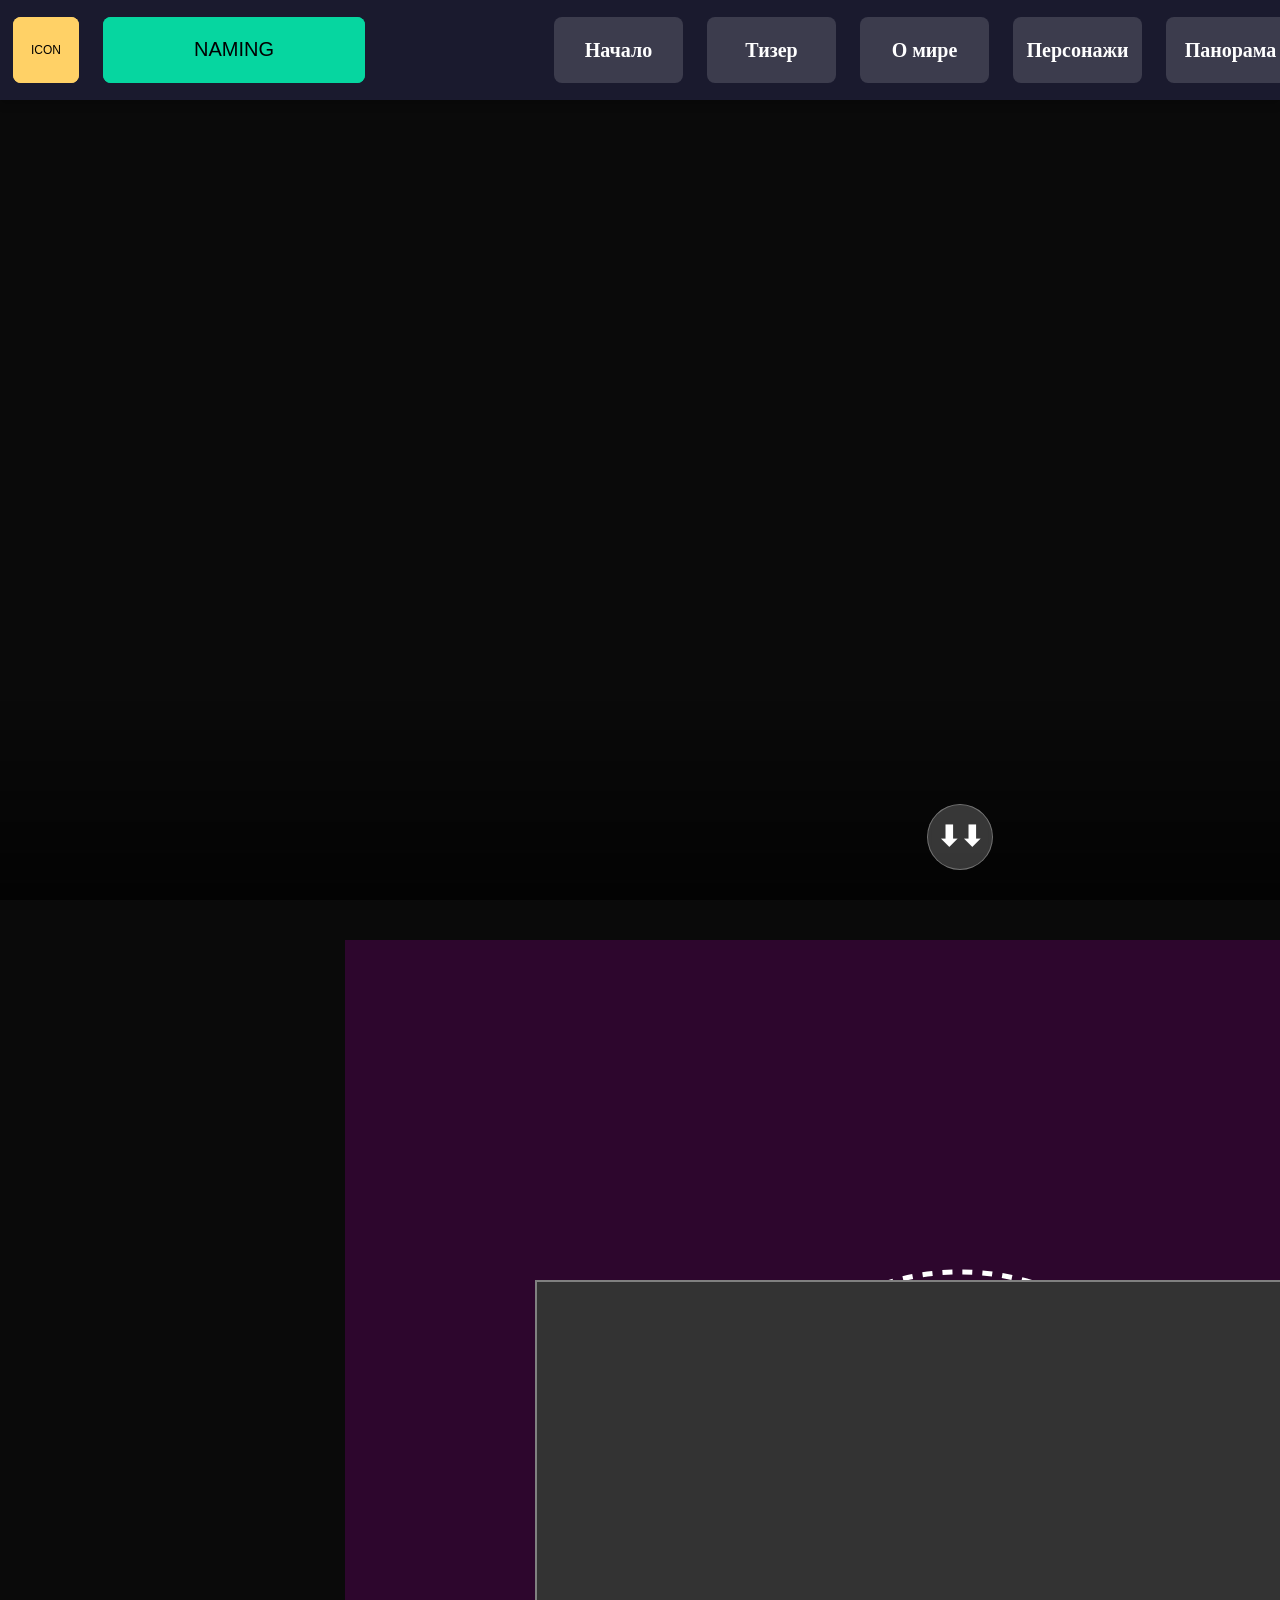
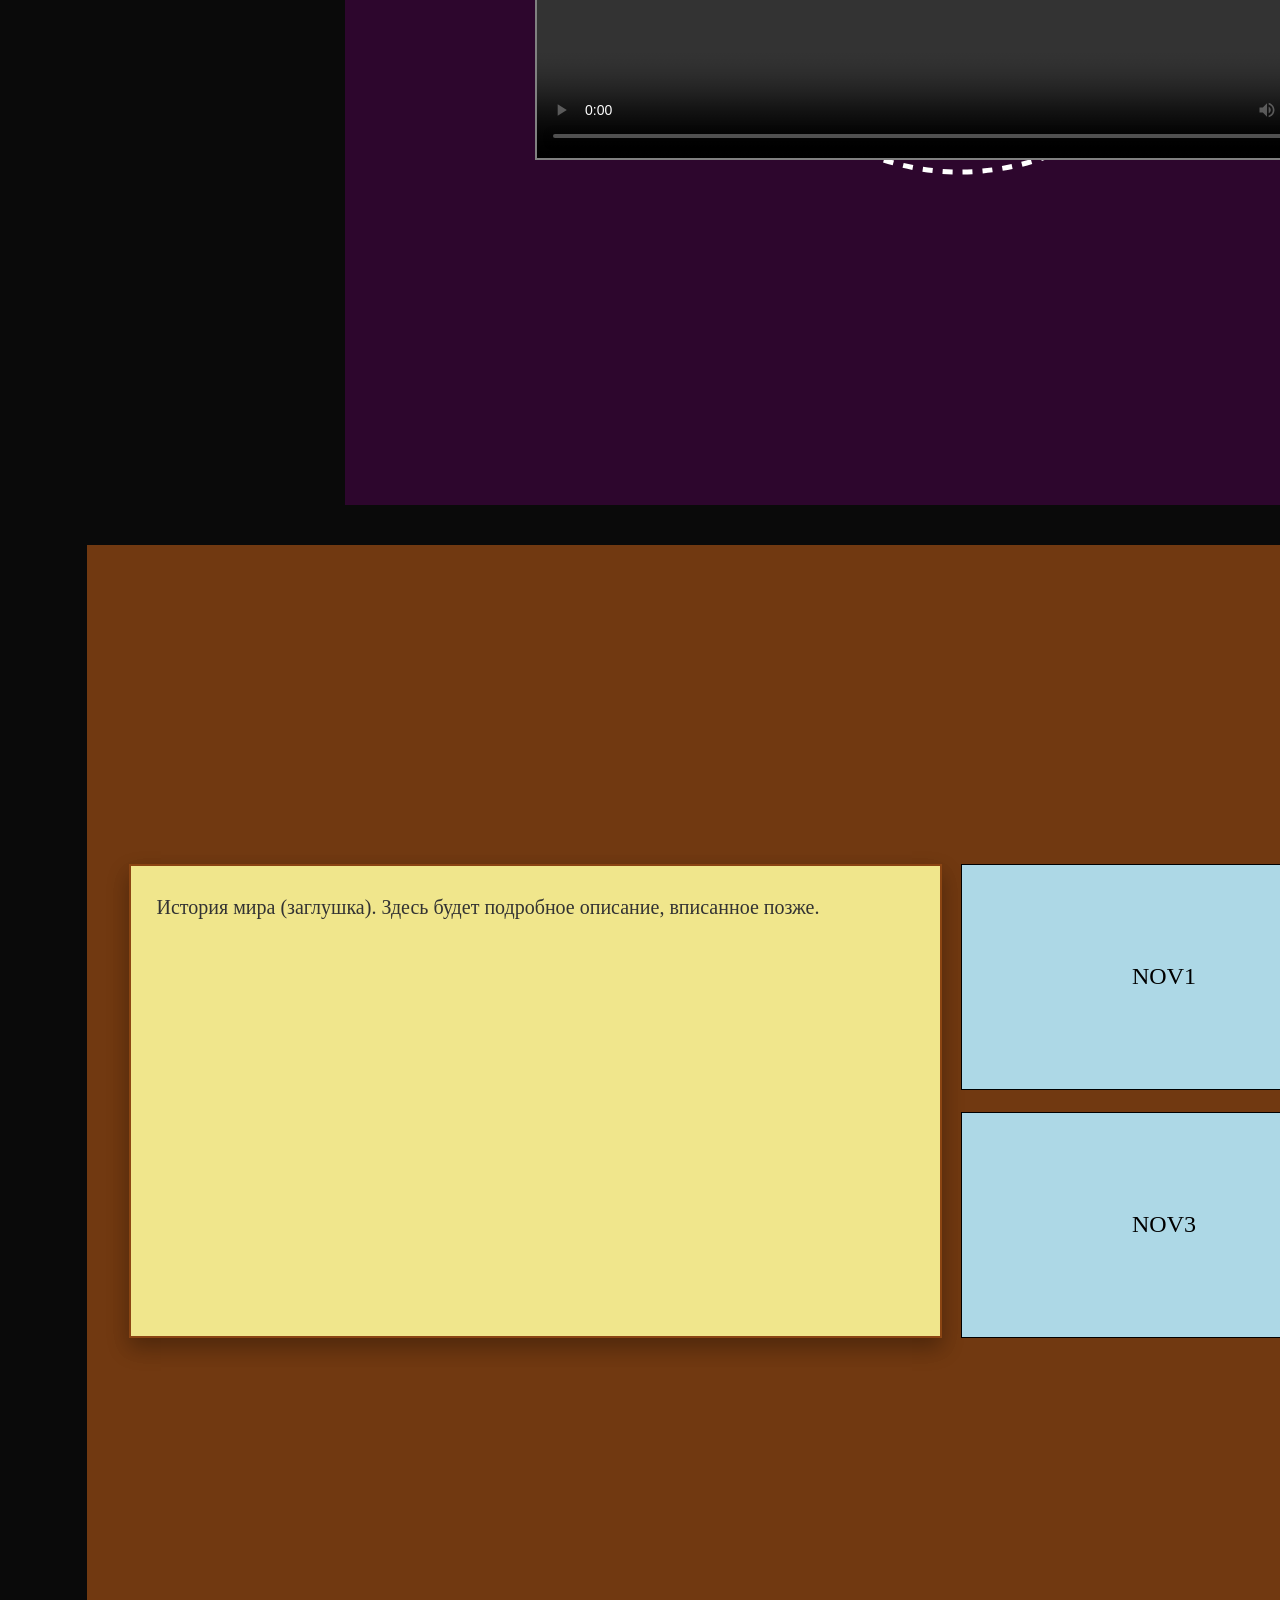
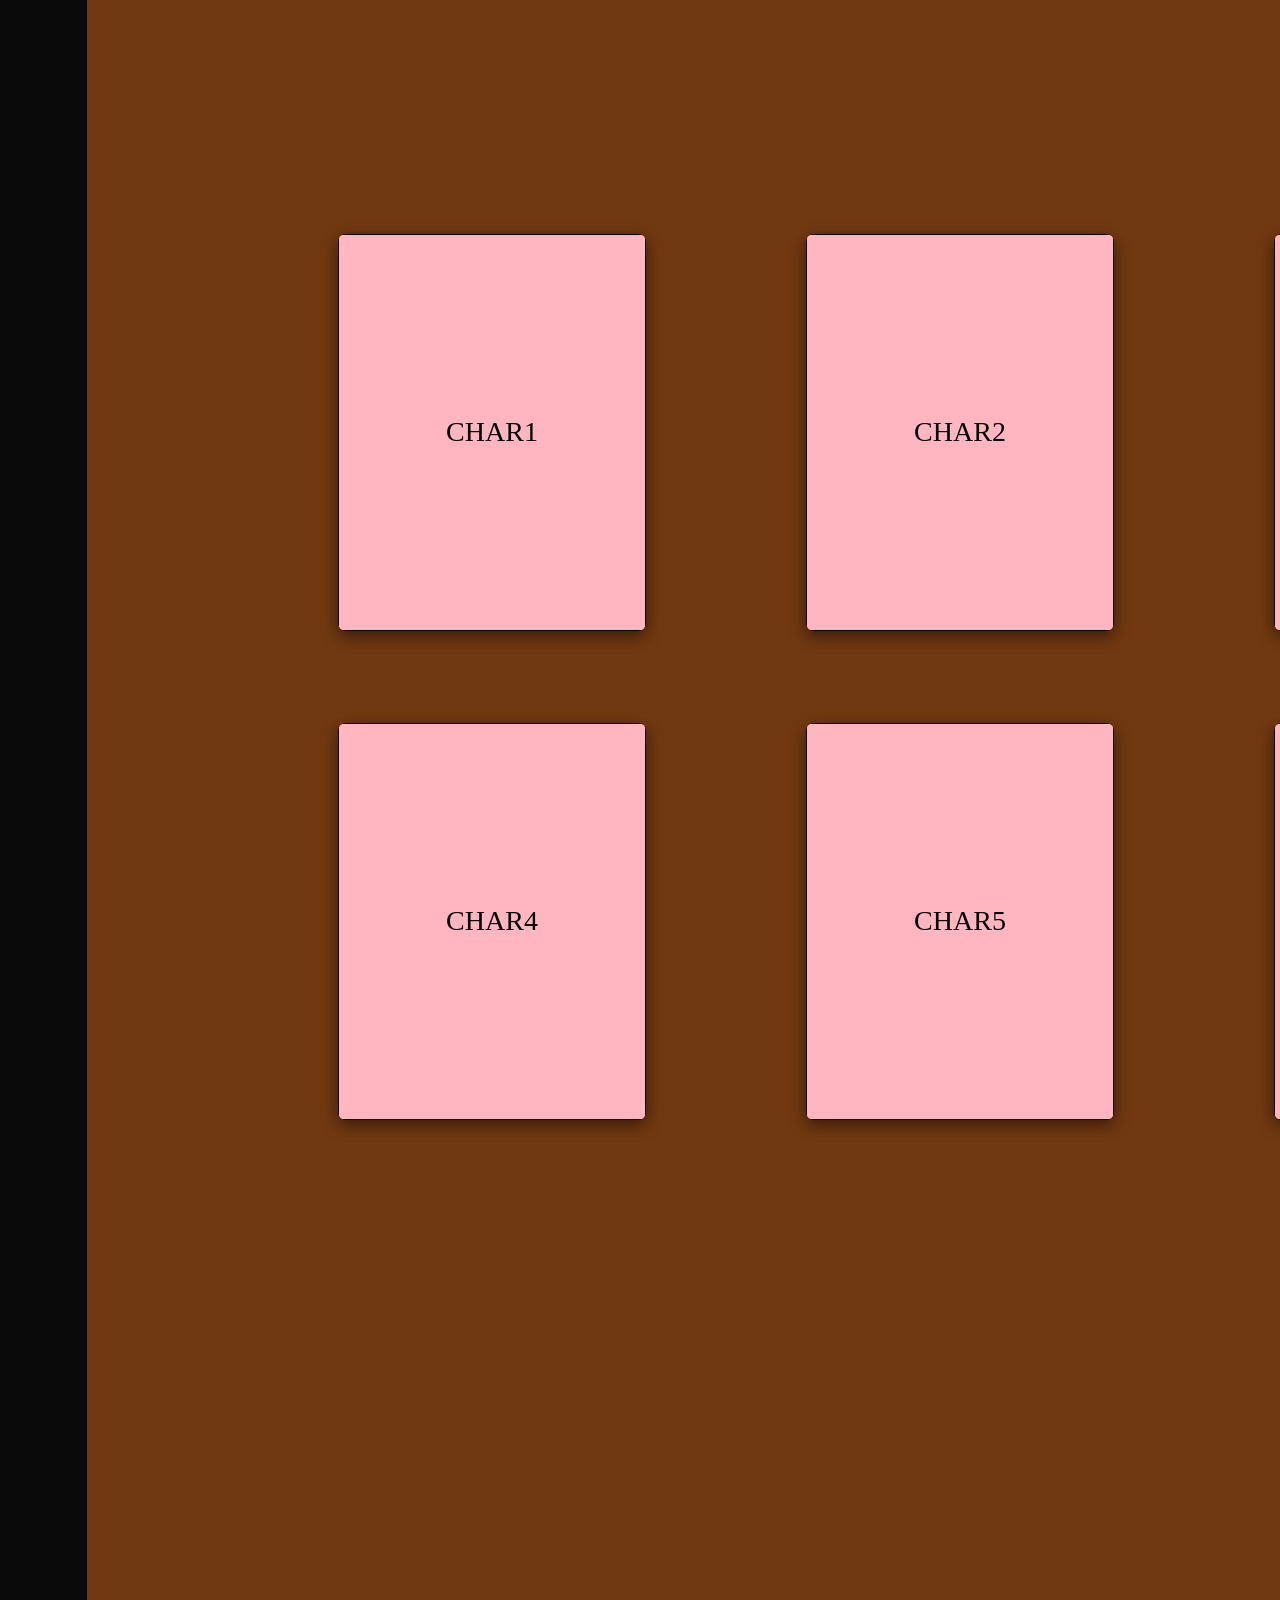
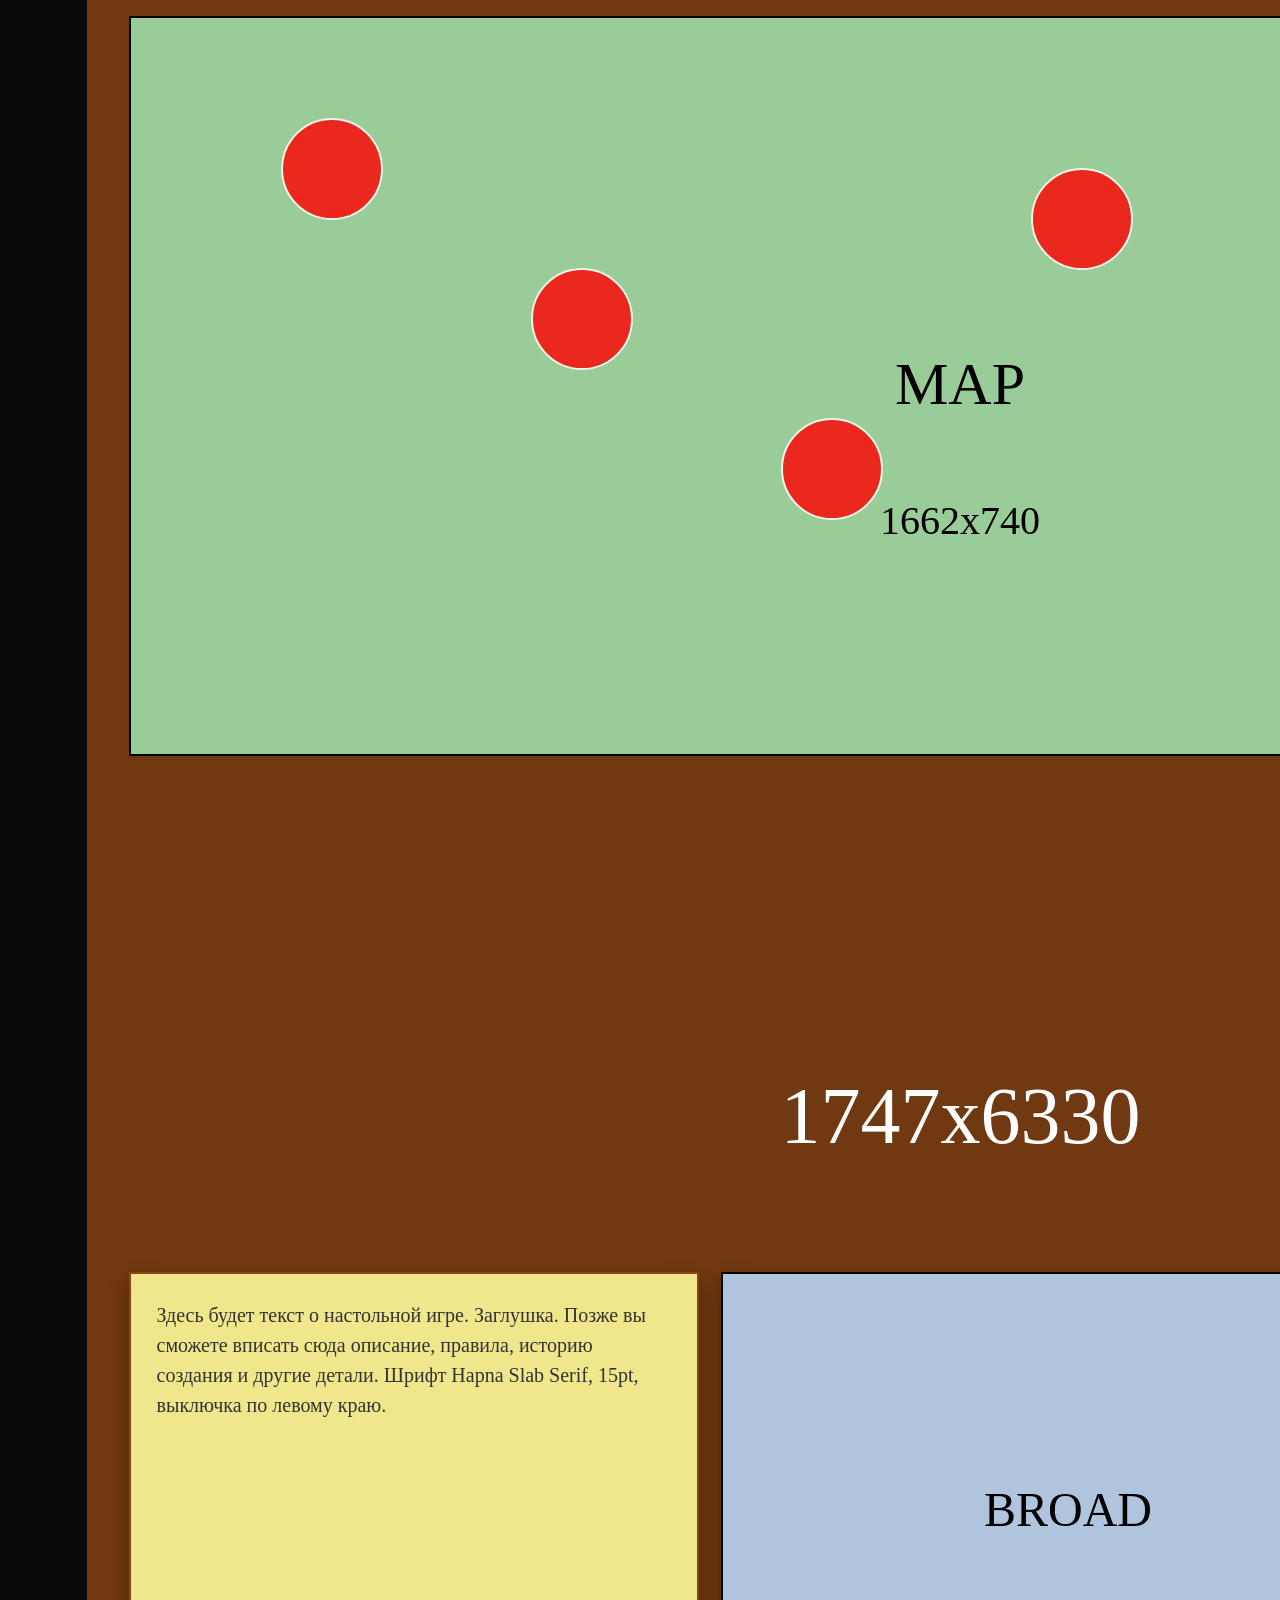
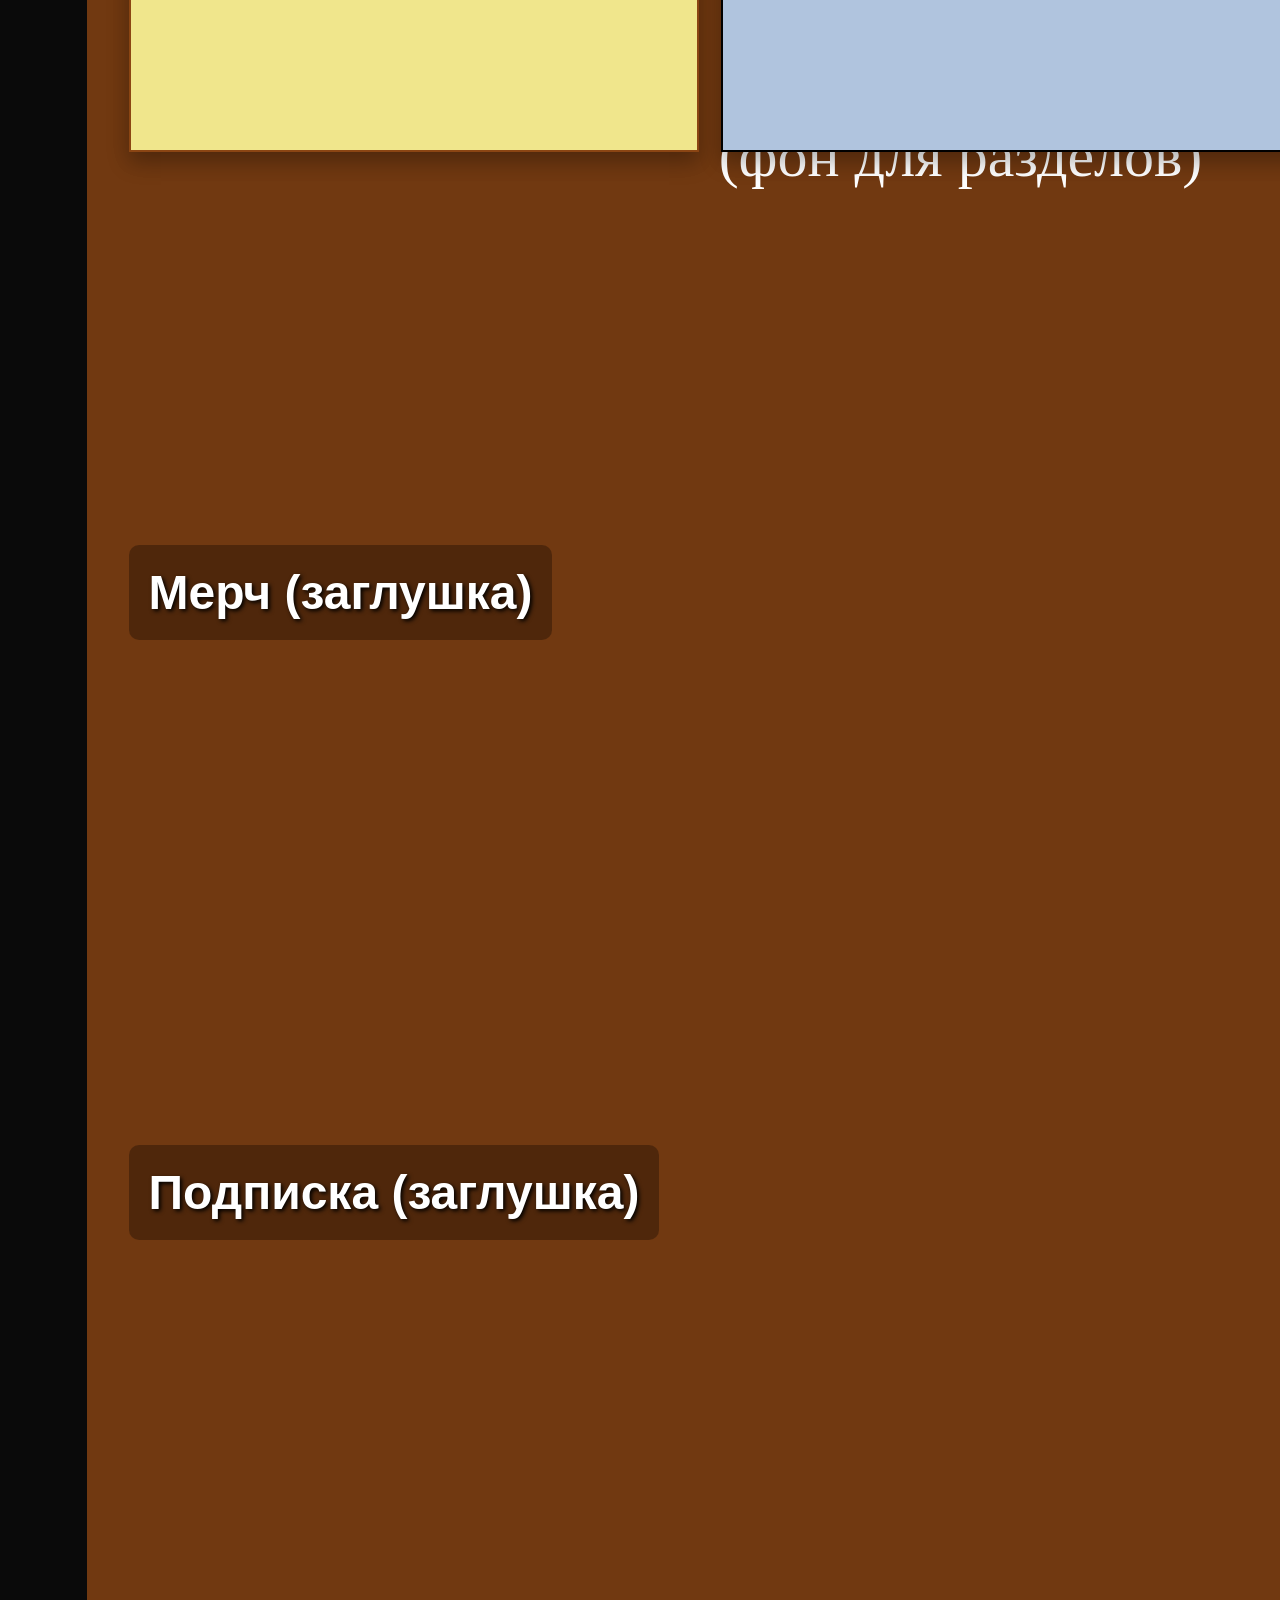
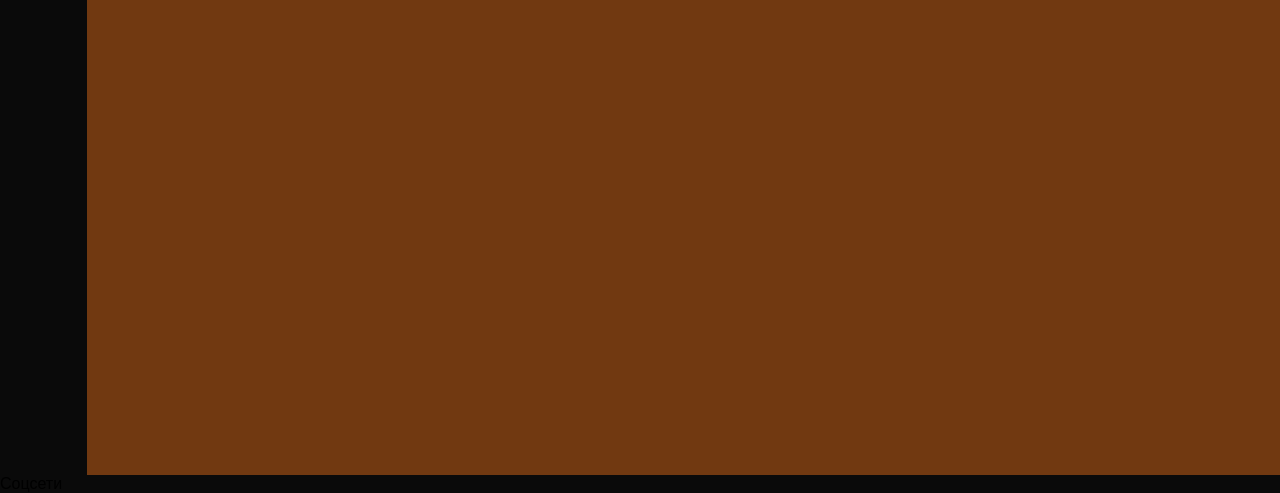
<file: index.html>
<!DOCTYPE html>
<html lang="ru">
<head>
    <meta charset="UTF-8">
    <meta name="viewport" content="width=device-width, initial-scale=1.0">
    <title>Городская метафора — HTML структура</title>
    <!-- Подключение внешнего CSS (файл style.css) -->
    <link rel="stylesheet" href="style.css">
</head>
<body>
    <!-- ШАПКА -->
    <header class="header">
        <div class="header-container">
            <img src="data:image/svg+xml,%3Csvg xmlns='http://www.w3.org/2000/svg' width='66' height='66' viewBox='0 0 66 66'%3E%3Crect width='66' height='66' fill='%23ffd166'/%3E%3Ctext x='50%25' y='50%25' font-size='12' font-family='Arial' fill='black' text-anchor='middle' dy='.3em'%3EICON%3C/text%3E%3C/svg%3E" alt="icon" class="icon">
            <img src="data:image/svg+xml,%3Csvg xmlns='http://www.w3.org/2000/svg' width='262' height='66' viewBox='0 0 262 66'%3E%3Crect width='262' height='66' fill='%2306d6a0'/%3E%3Ctext x='50%25' y='50%25' font-size='20' font-family='Arial' fill='black' text-anchor='middle' dy='.3em'%3ENAMING%3C/text%3E%3C/svg%3E" alt="naming" class="naming">
            <nav class="nav-buttons">
                <a href="#start" class="nav-link">Начало</a>
                <a href="#teaser" class="nav-link">Тизер</a>
                <a href="#world" class="nav-link">О мире</a>
                <a href="#characters" class="nav-link">Персонажи</a>
                <a href="#panorama" class="nav-link">Панорама</a>
                <a href="#boardgame" class="nav-link">Настолка</a>
                <a href="#merch" class="nav-link">Мерч</a>
                <a href="#subscribe" class="nav-link">Подписка</a>
                <a href="#social" class="nav-link">Соцсети</a>
            </nav>
        </div>
    </header>

    <main class="main-content">
        <!-- РАЗДЕЛ НАЧАЛО -->
        <section id="start" class="start-section">
            <video class="bg-video" autoplay muted loop playsinline>
                <source src="https://assets.mixkit.co/videos/40870/40870-720.mp4" type="video/mp4">
            </video>
            <div class="video-overlay"></div>
            <div class="scroll-icon" onclick="document.getElementById('teaser').scrollIntoView({behavior: 'smooth'});">
                <span>⬇⬇</span>
            </div>
        </section>

        <!-- ОБЁРТКА ДЛЯ ВСЕХ РАЗДЕЛОВ ПОСЛЕ НАЧАЛА -->
        <div class="sections-wrapper">
            <!-- РАЗДЕЛ ТИЗЕР -->
            <section id="teaser" class="teaser-section">
                <div class="teater-container">
                    <div class="teater-image"></div>
                    <video class="teaser-video" controls loop playsinline>
                        <source src="https://assets.mixkit.co/videos/40870/40870-720.mp4" type="video/mp4">
                    </video>
                </div>
            </section>

            <!-- КОНТЕЙНЕР С ФОНОМ "DOSKA" -->
            <div class="doska-sections">
                <div class="board-inner">
                    <!-- Якорь О мире -->
                    <span id="world" class="section-anchor" style="top: 0;"></span>
                    
                    <!-- Контент О мире -->
                    <div class="world-list" style="top: 319px; left: 42px;">
                        <p>История мира (заглушка). Здесь будет подробное описание, вписанное позже.</p>
                    </div>
                    
                    <div class="nov1" style="top: 319px; left: 874px;"></div>
                    <div class="nov2" style="top: 319px; left: 1299px;"></div>
                    <div class="nov3" style="top: 567px; left: 874px;"></div>
                    <div class="nov4" style="top: 567px; left: 1299px;"></div>

                    <!-- Якорь Персонажи -->
                    <span id="characters" class="section-anchor" style="top: 970px;"></span>
                    
                    <div class="char-image char1" style="top: 1289px; left: 251px;"></div>
                    <div class="char-image char2" style="top: 1289px; left: 719px;"></div>
                    <div class="char-image char3" style="top: 1289px; left: 1187px;"></div>
                    <div class="char-image char4" style="top: 1778px; left: 251px;"></div>
                    <div class="char-image char5" style="top: 1778px; left: 719px;"></div>
                    <div class="char-image char6" style="top: 1778px; left: 1187px;"></div>

                    <!-- Якорь Панорама -->
                    <span id="panorama" class="section-anchor" style="top: 2352px;"></span>
                    
                    <div class="panorama-container" style="top: 2671px; left: 42px;">
                        <div id="gor1" class="gor" data-pan="pan1" style="top: 100px; left: 150px;"></div>
                        <div id="gor2" class="gor" data-pan="pan2" style="top: 250px; left: 400px;"></div>
                        <div id="gor3" class="gor" data-pan="pan3" style="top: 400px; left: 650px;"></div>
                        <div id="gor4" class="gor" data-pan="pan4" style="top: 150px; left: 900px;"></div>
                        <div id="gor5" class="gor" data-pan="pan5" style="top: 350px; left: 1150px;"></div>
                        <div id="panWindow" class="pan-window"></div>
                    </div>

                    <!-- Якорь Настолка -->
                    <span id="boardgame" class="section-anchor" style="top: 3608px;"></span>
                    
                    <!-- Элементы раздела Настолка -->
                    <div class="boardgame-container" style="top: 3608px; left: 0;">
                        <div class="text-card" style="top: 319px; left: 42px;">
                            <p>Здесь будет текст о настольной игре. Заглушка. Позже вы сможете вписать сюда описание, правила, историю создания и другие детали. Шрифт Hapna Slab Serif, 15pt, выключка по левому краю.</p>
                        </div>
                        <div class="broad" style="top: 319px; left: 634px;"></div>
                        <div class="broad2" style="top: 319px; left: 1350px;"></div>
                        <div class="broad3" style="top: 570px; left: 1350px;"></div>
                    </div>

                    <!-- Остальные разделы (заглушки) -->
                    <span id="merch" class="section-anchor" style="top: 4800px;"></span>
                    <div class="other-section" style="top: 4800px; left: 42px;">Мерч (заглушка)</div>

                    <span id="subscribe" class="section-anchor" style="top: 5400px;"></span>
                    <div class="other-section" style="top: 5400px; left: 42px;">Подписка (заглушка)</div>
                </div>
            </div>

            <!-- РАЗДЕЛ СОЦСЕТИ -->
            <section id="social" class="section">
                <div>Соцсети</div>
            </section>
        </div>
    </main>

    <!-- СКРИПТ ДЛЯ ПАРАЛЛАКСА И РАБОТЫ ОКОШКА PAN -->
    <script>
        (function() {
            const startSection = document.getElementById('start');
            const teaserSection = document.getElementById('teaser');
            const doskaSections = document.querySelector('.doska-sections');
            const panWindow = document.getElementById('panWindow');
            const gors = document.querySelectorAll('.gor');

            // Изображения для pan
            const panImages = {
                pan1: 'url(\'data:image/svg+xml;utf8,<svg xmlns="http://www.w3.org/2000/svg" width="427" height="235" viewBox="0 0 427 235"><rect width="427" height="235" fill="%23ff9999" stroke="%23000" stroke-width="2"/><text x="50%25" y="50%25" font-size="40" fill="black" text-anchor="middle" dy=".3em">PAN1</text></svg>\')',
                pan2: 'url(\'data:image/svg+xml;utf8,<svg xmlns="http://www.w3.org/2000/svg" width="427" height="235" viewBox="0 0 427 235"><rect width="427" height="235" fill="%2399ff99" stroke="%23000" stroke-width="2"/><text x="50%25" y="50%25" font-size="40" fill="black" text-anchor="middle" dy=".3em">PAN2</text></svg>\')',
                pan3: 'url(\'data:image/svg+xml;utf8,<svg xmlns="http://www.w3.org/2000/svg" width="427" height="235" viewBox="0 0 427 235"><rect width="427" height="235" fill="%239999ff" stroke="%23000" stroke-width="2"/><text x="50%25" y="50%25" font-size="40" fill="black" text-anchor="middle" dy=".3em">PAN3</text></svg>\')',
                pan4: 'url(\'data:image/svg+xml;utf8,<svg xmlns="http://www.w3.org/2000/svg" width="427" height="235" viewBox="0 0 427 235"><rect width="427" height="235" fill="%23ffff99" stroke="%23000" stroke-width="2"/><text x="50%25" y="50%25" font-size="40" fill="black" text-anchor="middle" dy=".3em">PAN4</text></svg>\')',
                pan5: 'url(\'data:image/svg+xml;utf8,<svg xmlns="http://www.w3.org/2000/svg" width="427" height="235" viewBox="0 0 427 235"><rect width="427" height="235" fill="%23ff99ff" stroke="%23000" stroke-width="2"/><text x="50%25" y="50%25" font-size="40" fill="black" text-anchor="middle" dy=".3em">PAN5</text></svg>\')'
            };
            const nulImage = 'url(\'data:image/svg+xml;utf8,<svg xmlns="http://www.w3.org/2000/svg" width="427" height="235" viewBox="0 0 427 235"><rect width="427" height="235" fill="%23cccccc" stroke="%23000" stroke-width="2"/><text x="50%25" y="50%25" font-size="40" fill="black" text-anchor="middle" dy=".3em">nul</text></svg>\')';
            panWindow.style.backgroundImage = nulImage;
            panWindow.style.backgroundSize = 'cover';

            gors.forEach(gor => {
                gor.addEventListener('mouseenter', function() {
                    const panKey = this.dataset.pan;
                    if (panImages[panKey]) {
                        panWindow.style.backgroundImage = panImages[panKey];
                    }
                });
                gor.addEventListener('mouseleave', function() {
                    panWindow.style.backgroundImage = nulImage;
                });
            });

            // Параллакс
            function updateParallax() {
                const scrollY = window.scrollY;
                const windowHeight = window.innerHeight;

                const startTop = startSection.offsetTop;
                const startHeight = startSection.offsetHeight;
                const teaserTop = teaserSection.offsetTop;
                const doskaTop = doskaSections.offsetTop;

                const pointB = teaserTop;
                const pointC = doskaTop;

                // Интервал A-B
                if (scrollY <= pointB) {
                    let progress = pointB > 0 ? scrollY / pointB : 0;
                    progress = Math.min(progress, 1);

                    const scaleStart = 1 - progress * 0.4;
                    startSection.style.transform = `scale(${scaleStart})`;

                    const translateY = -progress * 150;
                    teaserSection.style.transform = `translateY(${translateY}px) scale(1)`;
                    doskaSections.style.transform = 'translateY(0)';
                }
                // Интервал B-C
                else if (scrollY > pointB && scrollY <= pointC) {
                    let progress = (scrollY - pointB) / (pointC - pointB);
                    progress = Math.min(progress, 1);

                    startSection.style.transform = `scale(0.6)`;

                    const scaleTeaser = 1 - progress * 0.3;
                    teaserSection.style.transform = `translateY(-150px) scale(${scaleTeaser})`;

                    const translateYBoard = -progress * 200;
                    doskaSections.style.transform = `translateY(${translateYBoard}px)`;
                }
                // После C
                else {
                    startSection.style.transform = `scale(0.6)`;
                    teaserSection.style.transform = `translateY(-150px) scale(0.7)`;
                    doskaSections.style.transform = `translateY(-200px)`;
                }
            }

            window.addEventListener('scroll', updateParallax);
            updateParallax();
        })();
    </script>
</body>
</html>
</file>
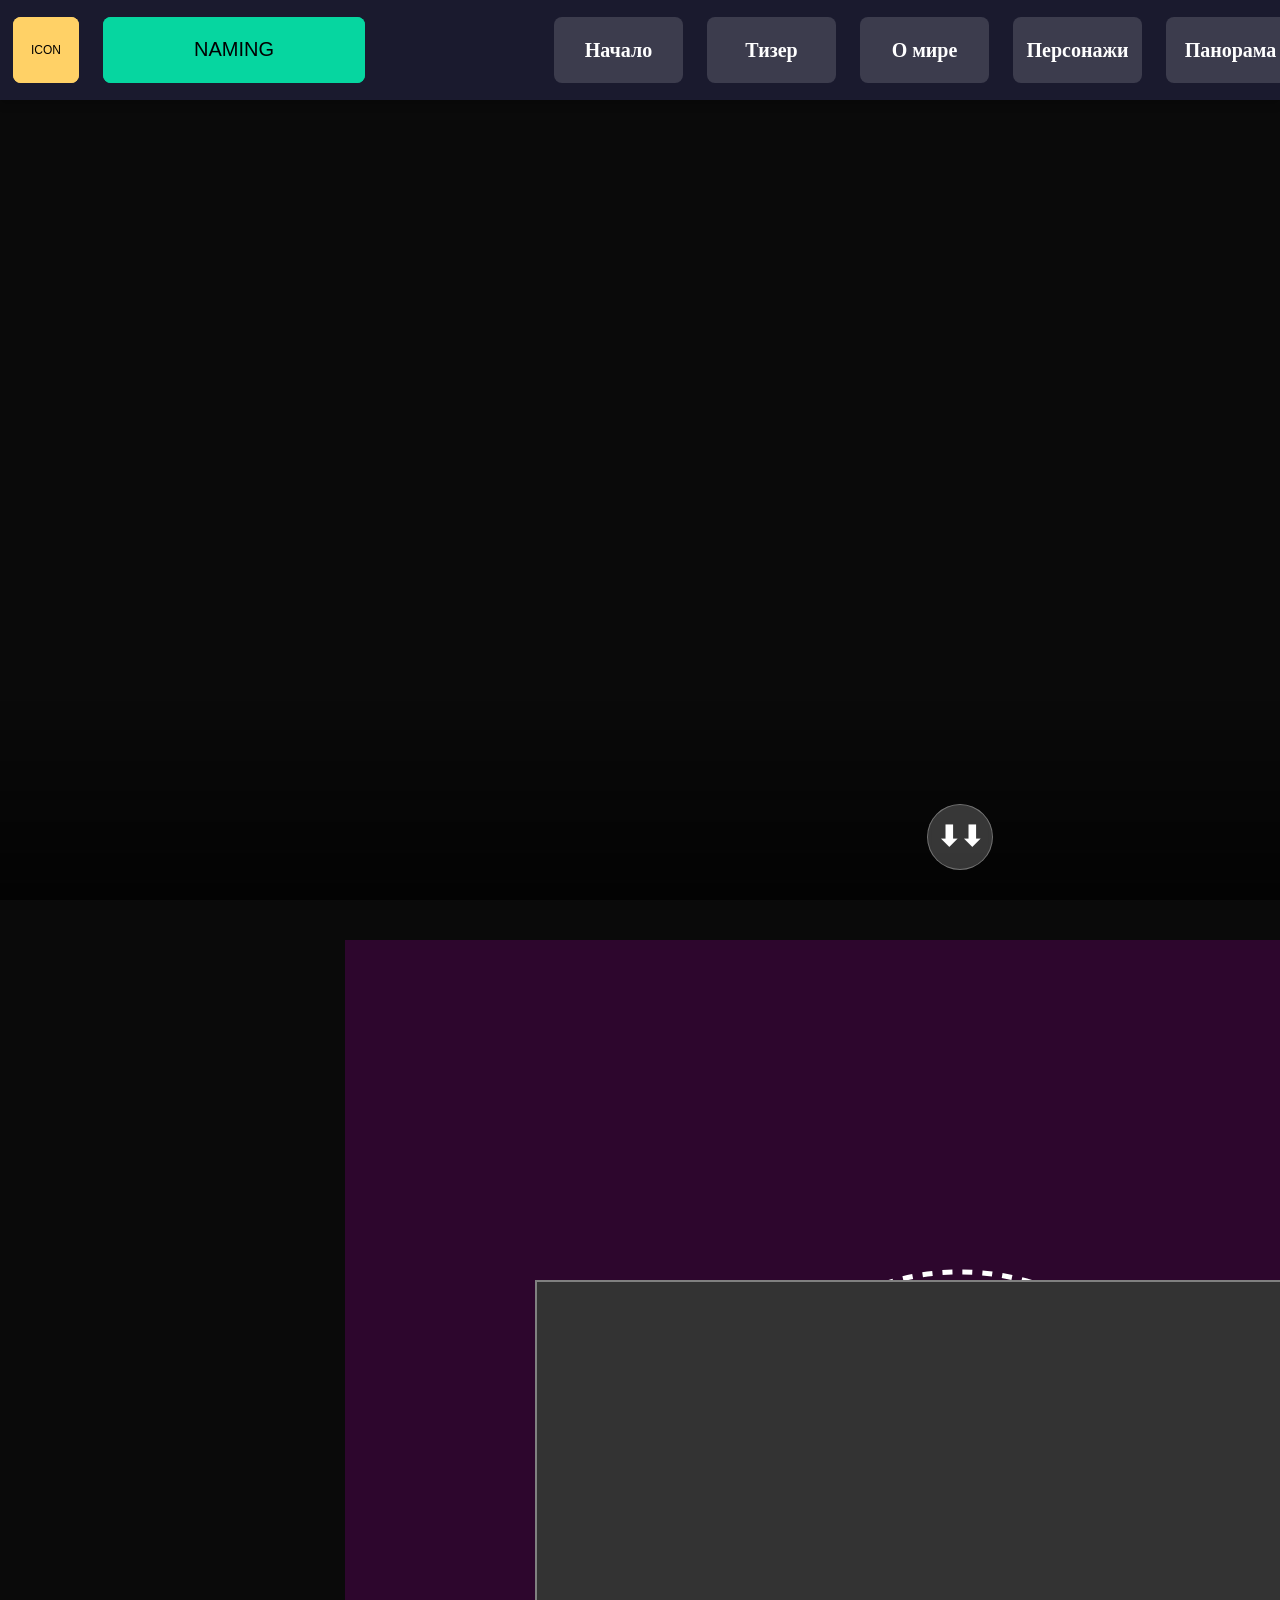
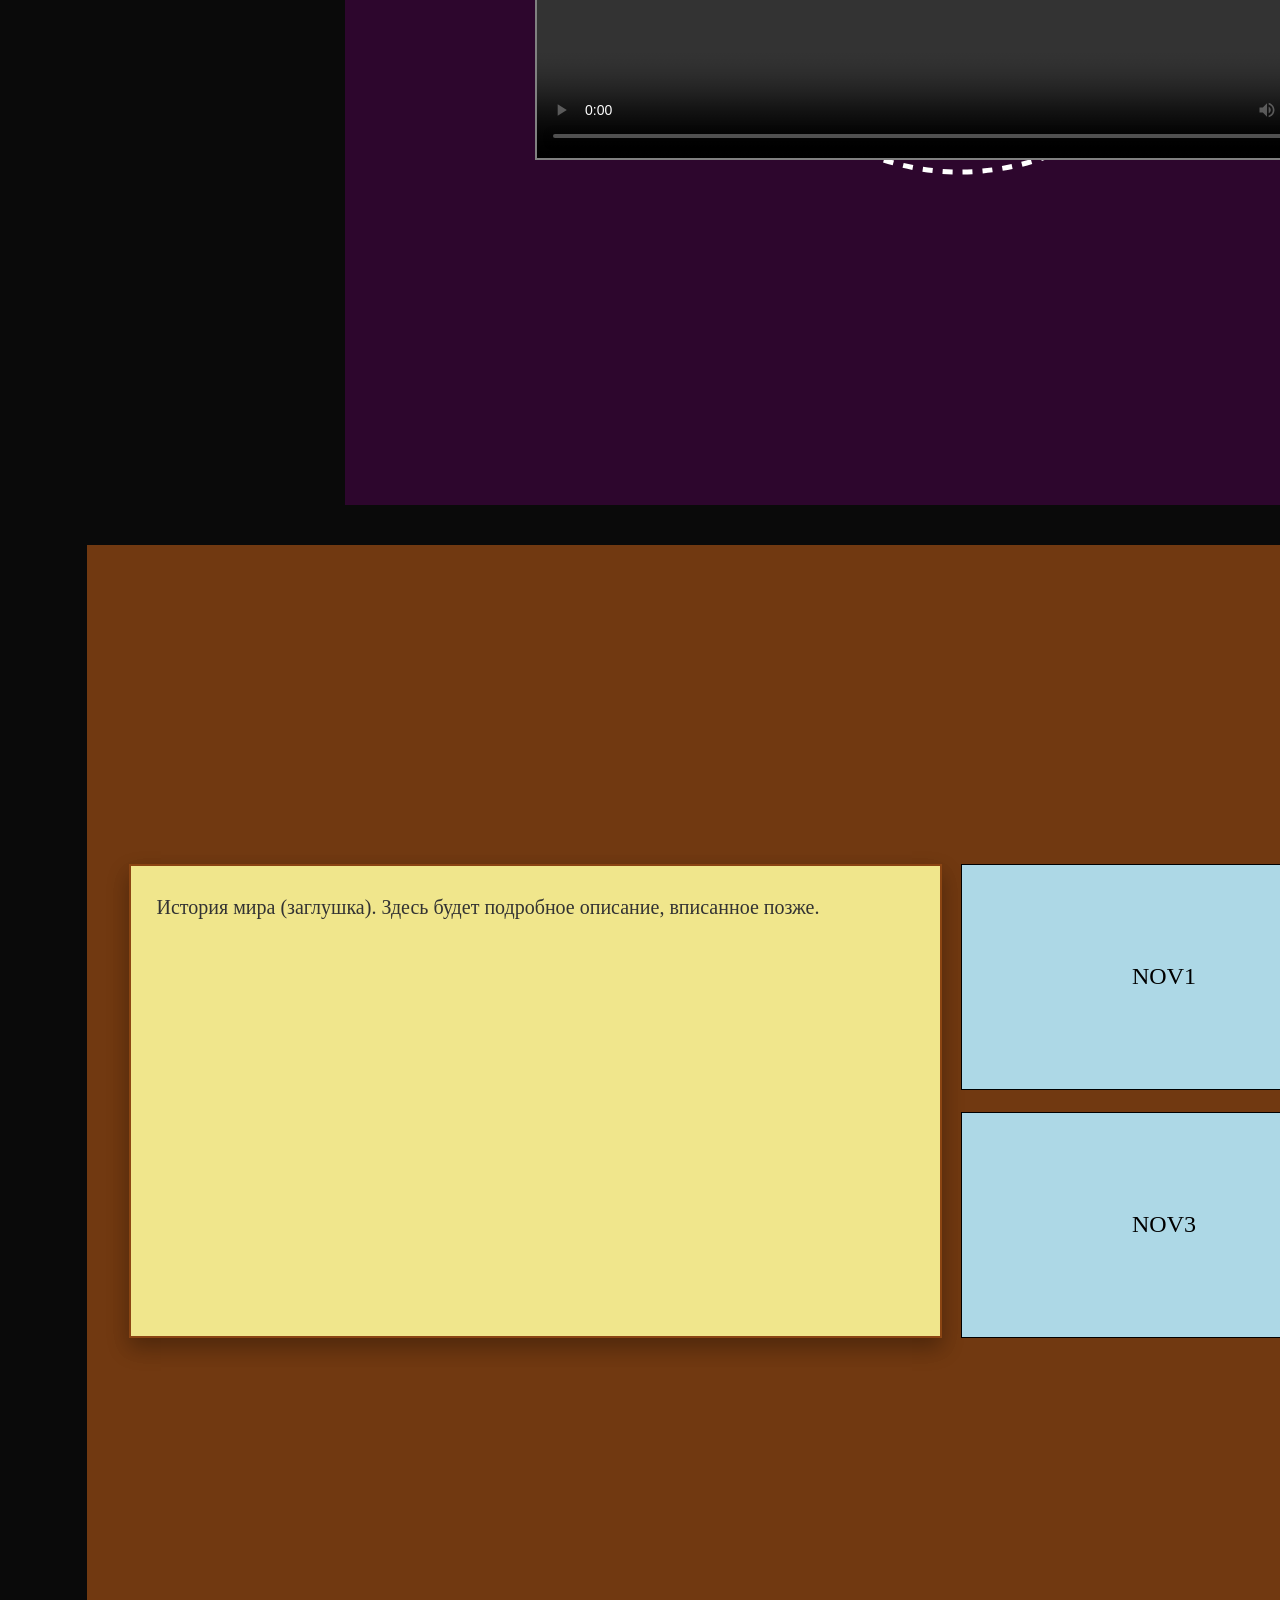
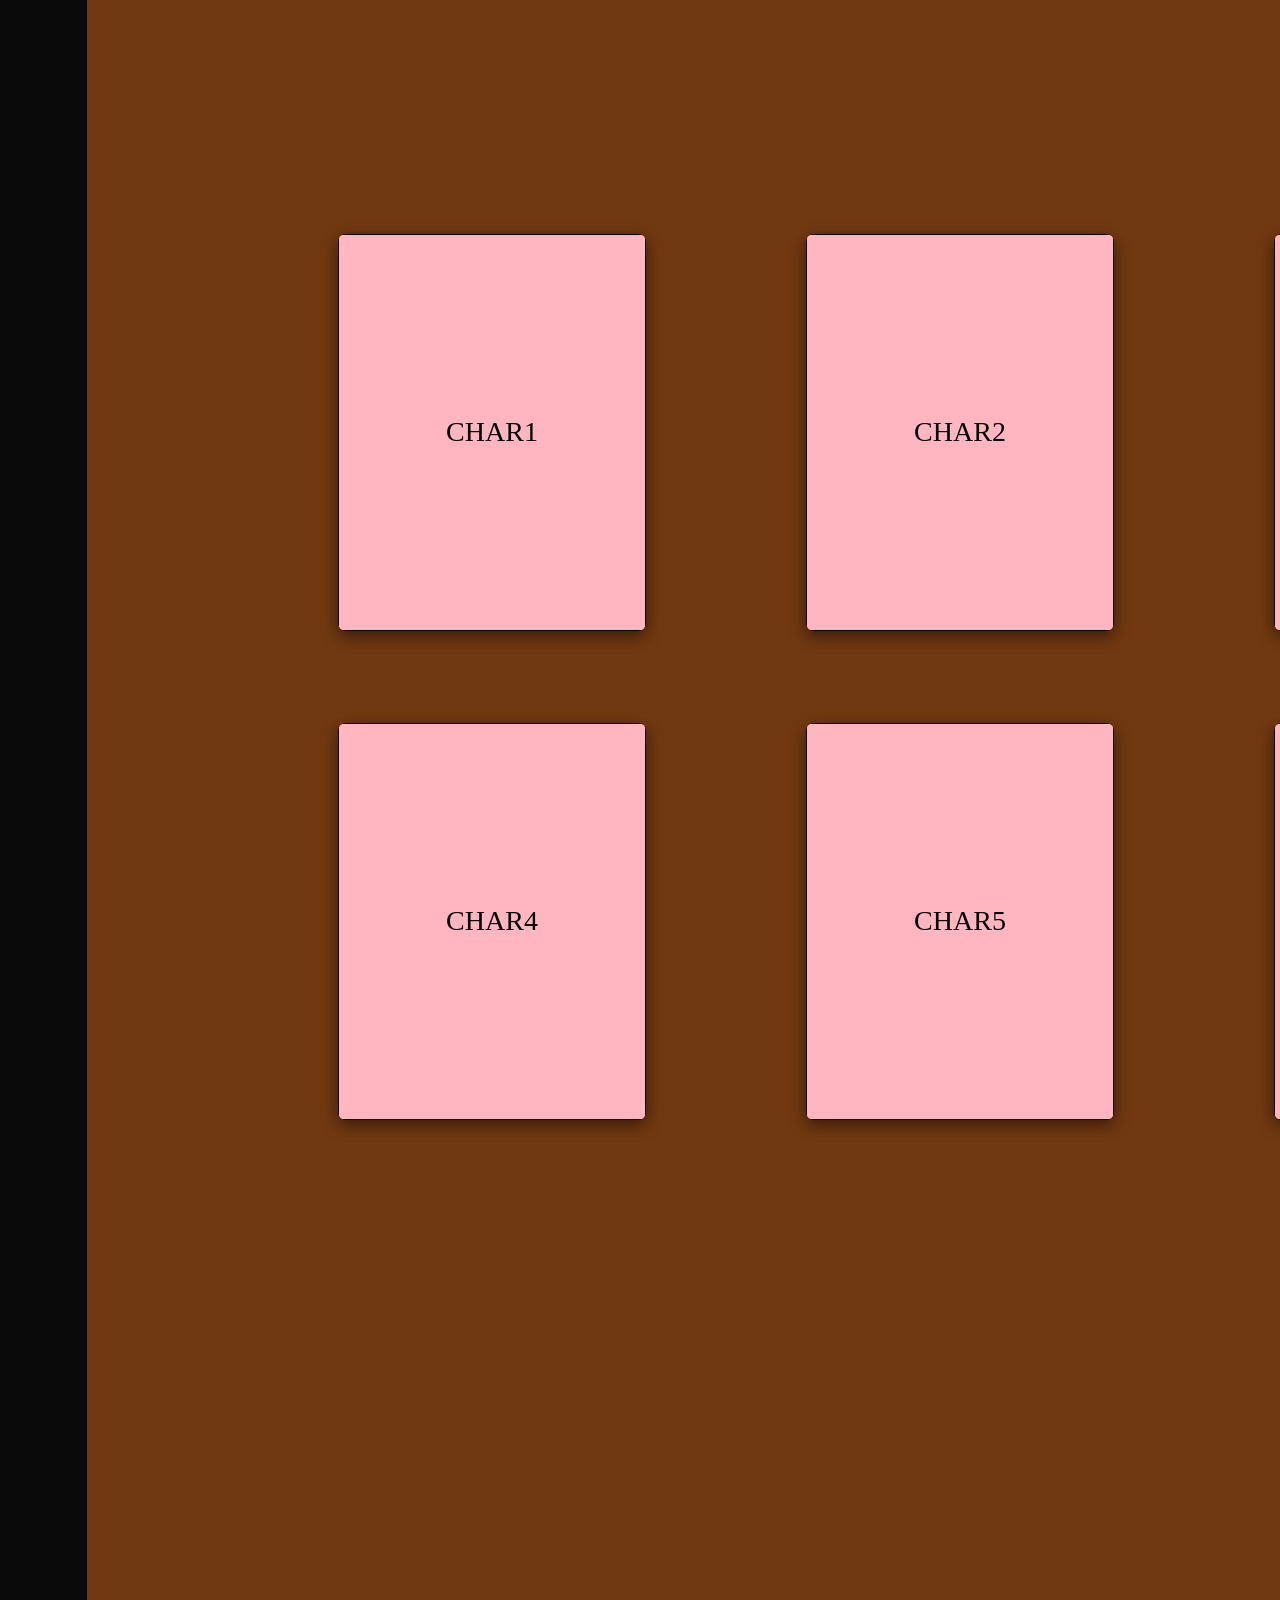
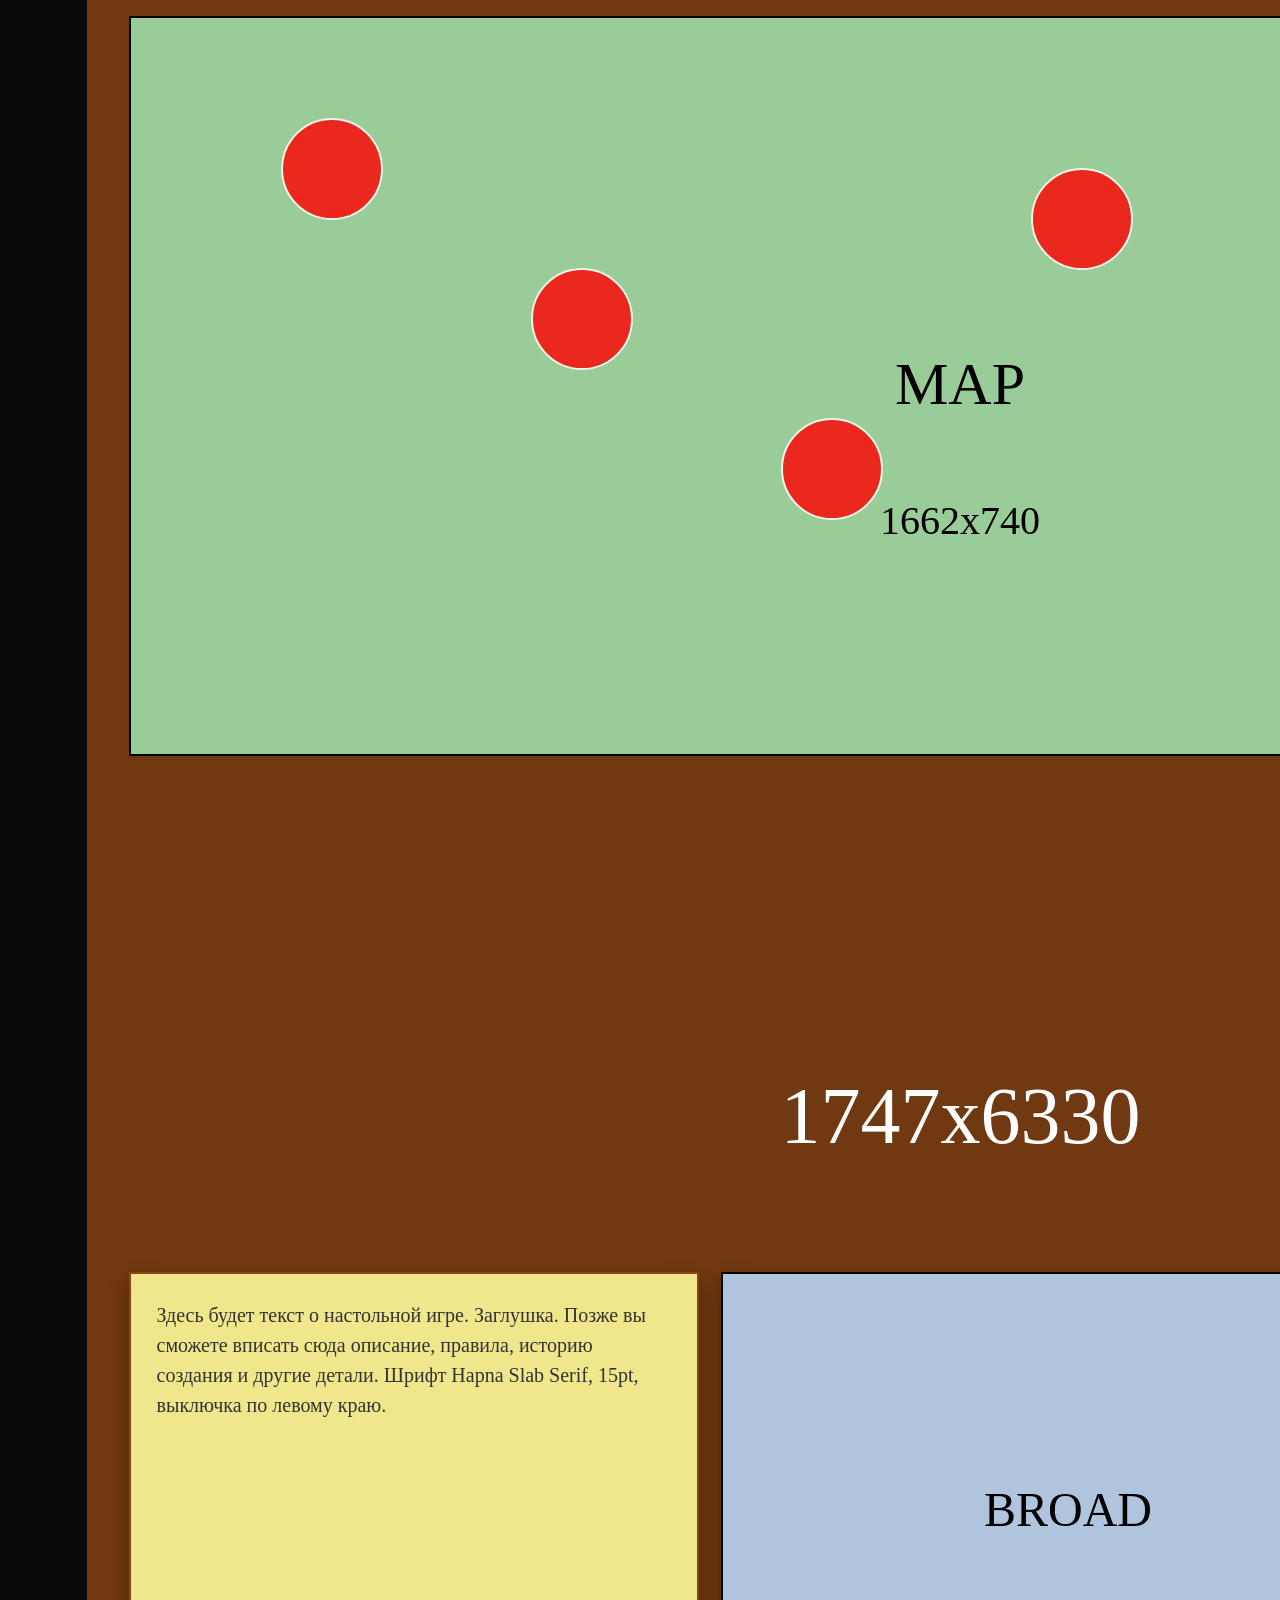
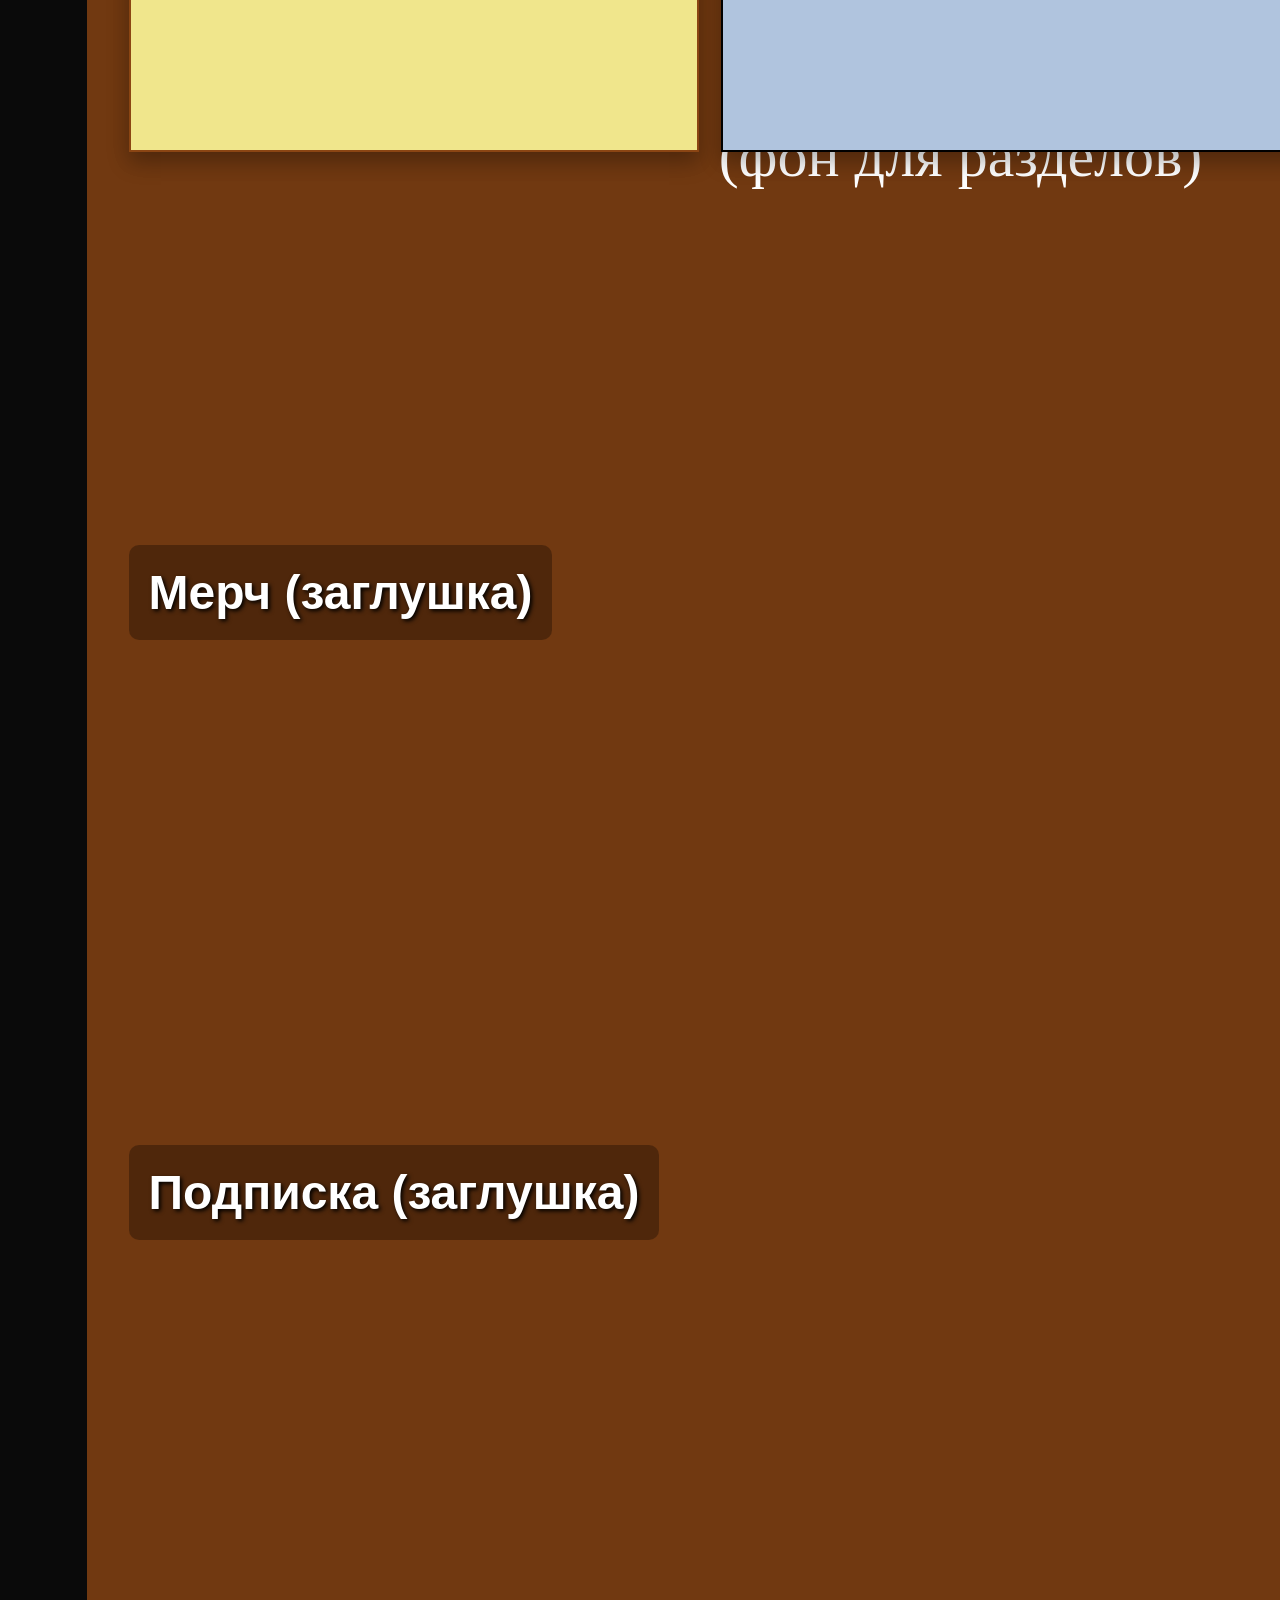
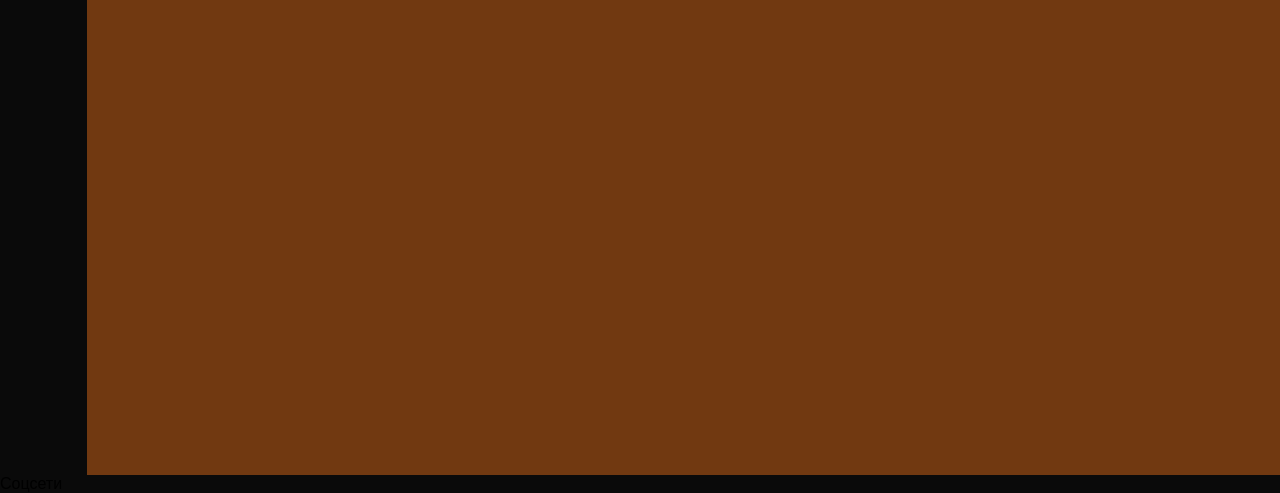
<file: deepseek_html_20260316_92f06e.html>
<!DOCTYPE html>
<html lang="ru">
<head>
    <meta charset="UTF-8">
    <meta name="viewport" content="width=device-width, initial-scale=1.0">
    <title>Городская метафора — HTML структура</title>
    <!-- Подключение внешнего CSS (файл style.css) -->
    <link rel="stylesheet" href="style.css">
</head>
<body>
    <!-- ШАПКА -->
    <header class="header">
        <div class="header-container">
            <img src="data:image/svg+xml,%3Csvg xmlns='http://www.w3.org/2000/svg' width='66' height='66' viewBox='0 0 66 66'%3E%3Crect width='66' height='66' fill='%23ffd166'/%3E%3Ctext x='50%25' y='50%25' font-size='12' font-family='Arial' fill='black' text-anchor='middle' dy='.3em'%3EICON%3C/text%3E%3C/svg%3E" alt="icon" class="icon">
            <img src="data:image/svg+xml,%3Csvg xmlns='http://www.w3.org/2000/svg' width='262' height='66' viewBox='0 0 262 66'%3E%3Crect width='262' height='66' fill='%2306d6a0'/%3E%3Ctext x='50%25' y='50%25' font-size='20' font-family='Arial' fill='black' text-anchor='middle' dy='.3em'%3ENAMING%3C/text%3E%3C/svg%3E" alt="naming" class="naming">
            <nav class="nav-buttons">
                <a href="#start" class="nav-link">Начало</a>
                <a href="#teaser" class="nav-link">Тизер</a>
                <a href="#world" class="nav-link">О мире</a>
                <a href="#characters" class="nav-link">Персонажи</a>
                <a href="#panorama" class="nav-link">Панорама</a>
                <a href="#boardgame" class="nav-link">Настолка</a>
                <a href="#merch" class="nav-link">Мерч</a>
                <a href="#subscribe" class="nav-link">Подписка</a>
                <a href="#social" class="nav-link">Соцсети</a>
            </nav>
        </div>
    </header>

    <main class="main-content">
        <!-- РАЗДЕЛ НАЧАЛО -->
        <section id="start" class="start-section">
            <video class="bg-video" autoplay muted loop playsinline>
                <source src="https://assets.mixkit.co/videos/40870/40870-720.mp4" type="video/mp4">
            </video>
            <div class="video-overlay"></div>
            <div class="scroll-icon" onclick="document.getElementById('teaser').scrollIntoView({behavior: 'smooth'});">
                <span>⬇⬇</span>
            </div>
        </section>

        <!-- ОБЁРТКА ДЛЯ ВСЕХ РАЗДЕЛОВ ПОСЛЕ НАЧАЛА -->
        <div class="sections-wrapper">
            <!-- РАЗДЕЛ ТИЗЕР -->
            <section id="teaser" class="teaser-section">
                <div class="teater-container">
                    <div class="teater-image"></div>
                    <video class="teaser-video" controls loop playsinline>
                        <source src="https://assets.mixkit.co/videos/40870/40870-720.mp4" type="video/mp4">
                    </video>
                </div>
            </section>

            <!-- КОНТЕЙНЕР С ФОНОМ "DOSKA" -->
            <div class="doska-sections">
                <div class="board-inner">
                    <!-- Якорь О мире -->
                    <span id="world" class="section-anchor" style="top: 0;"></span>
                    
                    <!-- Контент О мире -->
                    <div class="world-list" style="top: 319px; left: 42px;">
                        <p>История мира (заглушка). Здесь будет подробное описание, вписанное позже.</p>
                    </div>
                    
                    <div class="nov1" style="top: 319px; left: 874px;"></div>
                    <div class="nov2" style="top: 319px; left: 1299px;"></div>
                    <div class="nov3" style="top: 567px; left: 874px;"></div>
                    <div class="nov4" style="top: 567px; left: 1299px;"></div>

                    <!-- Якорь Персонажи -->
                    <span id="characters" class="section-anchor" style="top: 970px;"></span>
                    
                    <div class="char-image char1" style="top: 1289px; left: 251px;"></div>
                    <div class="char-image char2" style="top: 1289px; left: 719px;"></div>
                    <div class="char-image char3" style="top: 1289px; left: 1187px;"></div>
                    <div class="char-image char4" style="top: 1778px; left: 251px;"></div>
                    <div class="char-image char5" style="top: 1778px; left: 719px;"></div>
                    <div class="char-image char6" style="top: 1778px; left: 1187px;"></div>

                    <!-- Якорь Панорама -->
                    <span id="panorama" class="section-anchor" style="top: 2352px;"></span>
                    
                    <div class="panorama-container" style="top: 2671px; left: 42px;">
                        <div id="gor1" class="gor" data-pan="pan1" style="top: 100px; left: 150px;"></div>
                        <div id="gor2" class="gor" data-pan="pan2" style="top: 250px; left: 400px;"></div>
                        <div id="gor3" class="gor" data-pan="pan3" style="top: 400px; left: 650px;"></div>
                        <div id="gor4" class="gor" data-pan="pan4" style="top: 150px; left: 900px;"></div>
                        <div id="gor5" class="gor" data-pan="pan5" style="top: 350px; left: 1150px;"></div>
                        <div id="panWindow" class="pan-window"></div>
                    </div>

                    <!-- Якорь Настолка -->
                    <span id="boardgame" class="section-anchor" style="top: 3608px;"></span>
                    
                    <!-- Элементы раздела Настолка -->
                    <div class="boardgame-container" style="top: 3608px; left: 0;">
                        <div class="text-card" style="top: 319px; left: 42px;">
                            <p>Здесь будет текст о настольной игре. Заглушка. Позже вы сможете вписать сюда описание, правила, историю создания и другие детали. Шрифт Hapna Slab Serif, 15pt, выключка по левому краю.</p>
                        </div>
                        <div class="broad" style="top: 319px; left: 634px;"></div>
                        <div class="broad2" style="top: 319px; left: 1350px;"></div>
                        <div class="broad3" style="top: 570px; left: 1350px;"></div>
                    </div>

                    <!-- Остальные разделы (заглушки) -->
                    <span id="merch" class="section-anchor" style="top: 4800px;"></span>
                    <div class="other-section" style="top: 4800px; left: 42px;">Мерч (заглушка)</div>

                    <span id="subscribe" class="section-anchor" style="top: 5400px;"></span>
                    <div class="other-section" style="top: 5400px; left: 42px;">Подписка (заглушка)</div>
                </div>
            </div>

            <!-- РАЗДЕЛ СОЦСЕТИ -->
            <section id="social" class="section">
                <div>Соцсети</div>
            </section>
        </div>
    </main>

    <!-- СКРИПТ ДЛЯ ПАРАЛЛАКСА И РАБОТЫ ОКОШКА PAN -->
    <script>
        (function() {
            const startSection = document.getElementById('start');
            const teaserSection = document.getElementById('teaser');
            const doskaSections = document.querySelector('.doska-sections');
            const panWindow = document.getElementById('panWindow');
            const gors = document.querySelectorAll('.gor');

            // Изображения для pan
            const panImages = {
                pan1: 'url(\'data:image/svg+xml;utf8,<svg xmlns="http://www.w3.org/2000/svg" width="427" height="235" viewBox="0 0 427 235"><rect width="427" height="235" fill="%23ff9999" stroke="%23000" stroke-width="2"/><text x="50%25" y="50%25" font-size="40" fill="black" text-anchor="middle" dy=".3em">PAN1</text></svg>\')',
                pan2: 'url(\'data:image/svg+xml;utf8,<svg xmlns="http://www.w3.org/2000/svg" width="427" height="235" viewBox="0 0 427 235"><rect width="427" height="235" fill="%2399ff99" stroke="%23000" stroke-width="2"/><text x="50%25" y="50%25" font-size="40" fill="black" text-anchor="middle" dy=".3em">PAN2</text></svg>\')',
                pan3: 'url(\'data:image/svg+xml;utf8,<svg xmlns="http://www.w3.org/2000/svg" width="427" height="235" viewBox="0 0 427 235"><rect width="427" height="235" fill="%239999ff" stroke="%23000" stroke-width="2"/><text x="50%25" y="50%25" font-size="40" fill="black" text-anchor="middle" dy=".3em">PAN3</text></svg>\')',
                pan4: 'url(\'data:image/svg+xml;utf8,<svg xmlns="http://www.w3.org/2000/svg" width="427" height="235" viewBox="0 0 427 235"><rect width="427" height="235" fill="%23ffff99" stroke="%23000" stroke-width="2"/><text x="50%25" y="50%25" font-size="40" fill="black" text-anchor="middle" dy=".3em">PAN4</text></svg>\')',
                pan5: 'url(\'data:image/svg+xml;utf8,<svg xmlns="http://www.w3.org/2000/svg" width="427" height="235" viewBox="0 0 427 235"><rect width="427" height="235" fill="%23ff99ff" stroke="%23000" stroke-width="2"/><text x="50%25" y="50%25" font-size="40" fill="black" text-anchor="middle" dy=".3em">PAN5</text></svg>\')'
            };
            const nulImage = 'url(\'data:image/svg+xml;utf8,<svg xmlns="http://www.w3.org/2000/svg" width="427" height="235" viewBox="0 0 427 235"><rect width="427" height="235" fill="%23cccccc" stroke="%23000" stroke-width="2"/><text x="50%25" y="50%25" font-size="40" fill="black" text-anchor="middle" dy=".3em">nul</text></svg>\')';
            panWindow.style.backgroundImage = nulImage;
            panWindow.style.backgroundSize = 'cover';

            gors.forEach(gor => {
                gor.addEventListener('mouseenter', function() {
                    const panKey = this.dataset.pan;
                    if (panImages[panKey]) {
                        panWindow.style.backgroundImage = panImages[panKey];
                    }
                });
                gor.addEventListener('mouseleave', function() {
                    panWindow.style.backgroundImage = nulImage;
                });
            });

            // Параллакс
            function updateParallax() {
                const scrollY = window.scrollY;
                const windowHeight = window.innerHeight;

                const startTop = startSection.offsetTop;
                const startHeight = startSection.offsetHeight;
                const teaserTop = teaserSection.offsetTop;
                const doskaTop = doskaSections.offsetTop;

                const pointB = teaserTop;
                const pointC = doskaTop;

                // Интервал A-B
                if (scrollY <= pointB) {
                    let progress = pointB > 0 ? scrollY / pointB : 0;
                    progress = Math.min(progress, 1);

                    const scaleStart = 1 - progress * 0.4;
                    startSection.style.transform = `scale(${scaleStart})`;

                    const translateY = -progress * 150;
                    teaserSection.style.transform = `translateY(${translateY}px) scale(1)`;
                    doskaSections.style.transform = 'translateY(0)';
                }
                // Интервал B-C
                else if (scrollY > pointB && scrollY <= pointC) {
                    let progress = (scrollY - pointB) / (pointC - pointB);
                    progress = Math.min(progress, 1);

                    startSection.style.transform = `scale(0.6)`;

                    const scaleTeaser = 1 - progress * 0.3;
                    teaserSection.style.transform = `translateY(-150px) scale(${scaleTeaser})`;

                    const translateYBoard = -progress * 200;
                    doskaSections.style.transform = `translateY(${translateYBoard}px)`;
                }
                // После C
                else {
                    startSection.style.transform = `scale(0.6)`;
                    teaserSection.style.transform = `translateY(-150px) scale(0.7)`;
                    doskaSections.style.transform = `translateY(-200px)`;
                }
            }

            window.addEventListener('scroll', updateParallax);
            updateParallax();
        })();
    </script>
</body>
</html>
</file>
<file: style.css>
/* Скрыть для Chrome, Safari, Edge */
body::-webkit-scrollbar {
    width: 0;
    height: 0;
}

/* Скрыть для Firefox */
body {
    scrollbar-width: none;
}

/* ========== ОБЩИЕ СБРОСЫ И БАЗА ========== */
* {
    margin: 0;
    padding: 0;
    box-sizing: border-box;
}

body {
    font-family: 'Segoe UI', Arial, sans-serif;
    background-color: #0a0a0a;
    min-width: 1920px;
    overflow-x: auto;
    overflow-y: scroll;
    -ms-overflow-style: none; /* для IE */
}

/* Убираем стандартный скролл для webkit (дополнительно) */
body::-webkit-scrollbar {
    display: none;
}

html {
    scroll-behavior: smooth;
    scroll-padding-top: 100px;
}

/* ========== ПОДКЛЮЧЕНИЕ ШРИФТА ========== */
@font-face {
    font-family: 'Hapna Slab Serif';
    src: url('https://fonts.cdnfonts.com/s/15804/HapnaSlabSerif-Bold.woff') format('woff');
    font-weight: bold;
    font-style: normal;
}

/* ========== ШАПКА ========== */
.header {
    position: fixed;
    top: 0;
    left: 0;
    width: 100%;
    height: 100px;
    background-color: #1a1a2e;
    box-shadow: 0 2px 10px rgba(0,0,0,0.3);
    z-index: 1000;
}

.header-container {
    width: 1920px;
    height: 100%;
    margin: 0 auto;
    display: flex;
    align-items: flex-start;
    padding-top: 17px;
    background-color: #1a1a2e;
}

.icon {
    width: 66px;
    height: 66px;
    margin-left: 13px;
    margin-right: 24px;
    background-color: #ffd166;
    object-fit: cover;
    border-radius: 8px;
}

.naming {
    width: 262px;
    height: 66px;
    margin-right: 189px;
    background-color: #06d6a0;
    object-fit: cover;
    border-radius: 8px;
}

.nav-buttons {
    display: flex;
    gap: 24px;
    height: 66px;
}

.nav-link {
    width: 129px;
    height: 66px;
    background-color: rgba(255,255,255,0.15);
    color: white;
    text-decoration: none;
    font-family: 'Hapna Slab Serif', 'Georgia', serif;
    font-weight: bold;
    font-size: 15pt;
    display: flex;
    align-items: center;
    justify-content: center;
    text-align: center;
    border-radius: 8px;
    transition: background-color 0.2s;
    white-space: nowrap;
    line-height: 1.2;
    padding: 0 5px;
}

.nav-link:hover {
    background-color: #e94560;
}

/* ========== ОСНОВНОЙ КОНТЕНТ ========== */
.main-content {
    margin-top: 100px;
    position: relative;
}

/* ========== РАЗДЕЛ НАЧАЛО ========== */
.start-section {
    position: relative;
    width: 100%;
    height: calc(100vh - 100px);
    overflow: hidden;
    transition: transform 0.1s ease-out;
    transform-origin: center center;
    will-change: transform;
}

.bg-video {
    position: absolute;
    top: 50%;
    left: 50%;
    min-width: 100%;
    min-height: 100%;
    width: auto;
    height: auto;
    transform: translate(-50%, -50%);
    object-fit: cover;
    pointer-events: none;
}

.video-overlay {
    position: absolute;
    bottom: 0;
    left: 0;
    width: 100%;
    height: 25%;
    background: linear-gradient(to top, rgba(0,0,0,0.66) 0%, rgba(0,0,0,0) 100%);
    pointer-events: none;
    z-index: 2;
}

.scroll-icon {
    position: absolute;
    bottom: 30px;
    left: 50%;
    transform: translateX(-50%);
    width: 66px;
    height: 66px;
    background-color: rgba(255,255,255,0.2);
    border-radius: 50%;
    display: flex;
    align-items: center;
    justify-content: center;
    color: white;
    font-size: 24px;
    z-index: 10;
    animation: bounce 2s infinite ease-in-out;
    cursor: pointer;
    backdrop-filter: blur(4px);
    border: 1px solid rgba(255,255,255,0.3);
}

@keyframes bounce {
    0%, 100% { transform: translateX(-50%) translateY(0); }
    50% { transform: translateX(-50%) translateY(10px); }
}

.scroll-icon span {
    display: flex;
    flex-direction: column;
    line-height: 1;
    font-size: 28px;
    font-weight: bold;
}

/* ========== ОБЩИЙ ФОН ДЛЯ ВСЕХ РАЗДЕЛОВ (КРОМЕ НАЧАЛО) ========== */
.sections-wrapper {
    position: relative;
    background-image: url('https://picsum.photos/1920/8410?random=1');
    background-size: 1920px 8410px;
    background-repeat: no-repeat;
    background-position: top center;
    background-attachment: scroll;
}

/* ========== КОНТЕЙНЕР С ФОНОМ "DOSKA" (1747x6330) ========== */
.doska-sections {
    position: relative;
    width: 100%;
    height: 6330px;
    background-image: url('data:image/svg+xml;utf8,<svg xmlns="http://www.w3.org/2000/svg" width="1747" height="6330" viewBox="0 0 1747 6330"><rect width="1747" height="6330" fill="%238B4513" opacity="0.8"/><text x="50%25" y="50%25" font-size="120" fill="white" text-anchor="middle" dy=".3em" font-family="Arial" font-weight="bold">DOSKA</text><text x="50%25" y="60%25" font-size="80" fill="white" text-anchor="middle">1747x6330</text><text x="50%25" y="70%25" font-size="60" fill="white" text-anchor="middle">(фон для разделов)</text></svg>');
    background-size: 1747px 6330px;
    background-position: center top;
    background-repeat: no-repeat;
    margin-top: 0;
    will-change: transform;
}

/* Внутренний центрированный контейнер ширины доски */
.board-inner {
    position: relative;
    width: 1747px;
    height: 100%;
    margin: 0 auto;
}

/* Якоря для разделов (невидимые) */
.section-anchor {
    position: absolute;
    width: 0;
    height: 0;
    pointer-events: none;
}

/* ========== ЭЛЕМЕНТЫ РАЗДЕЛА "О МИРЕ" ========== */
.world-list {
    position: absolute;
    top: 319px;
    left: 42px;
    width: 813px;
    height: 474px;
    background-image: url('data:image/svg+xml;utf8,<svg xmlns="http://www.w3.org/2000/svg" width="813" height="474" viewBox="0 0 813 474"><rect width="813" height="474" fill="%23f0e68c" stroke="%238b4513" stroke-width="4"/></svg>');
    background-size: cover;
    padding: 28px;
    font-family: 'Hapna Slab Serif', 'Georgia', serif;
    font-size: 15pt;
    color: #333;
    line-height: 1.5;
    overflow: auto;
    box-shadow: 0 10px 20px rgba(0,0,0,0.3);
}

.nov1, .nov2, .nov3, .nov4 {
    position: absolute;
    width: 406px;
    height: 226px;
    background-size: cover;
}

.nov1 { top: 319px; left: 874px; background-image: url('data:image/svg+xml;utf8,<svg xmlns="http://www.w3.org/2000/svg" width="406" height="226" viewBox="0 0 406 226"><rect width="406" height="226" fill="%23add8e6" stroke="%23000" stroke-width="2"/><text x="50%25" y="50%25" font-size="24" fill="black" text-anchor="middle" dy=".3em">NOV1</text></svg>'); }
.nov2 { top: 319px; left: 1299px; background-image: url('data:image/svg+xml;utf8,<svg xmlns="http://www.w3.org/2000/svg" width="406" height="226" viewBox="0 0 406 226"><rect width="406" height="226" fill="%23add8e6" stroke="%23000" stroke-width="2"/><text x="50%25" y="50%25" font-size="24" fill="black" text-anchor="middle" dy=".3em">NOV2</text></svg>'); }
.nov3 { top: 567px; left: 874px; background-image: url('data:image/svg+xml;utf8,<svg xmlns="http://www.w3.org/2000/svg" width="406" height="226" viewBox="0 0 406 226"><rect width="406" height="226" fill="%23add8e6" stroke="%23000" stroke-width="2"/><text x="50%25" y="50%25" font-size="24" fill="black" text-anchor="middle" dy=".3em">NOV3</text></svg>'); }
.nov4 { top: 567px; left: 1299px; background-image: url('data:image/svg+xml;utf8,<svg xmlns="http://www.w3.org/2000/svg" width="406" height="226" viewBox="0 0 406 226"><rect width="406" height="226" fill="%23add8e6" stroke="%23000" stroke-width="2"/><text x="50%25" y="50%25" font-size="24" fill="black" text-anchor="middle" dy=".3em">NOV4</text></svg>'); }

/* ========== РАЗДЕЛ ПЕРСОНАЖИ ========== */
.char-image {
    position: absolute;
    width: 308px;
    height: 397px;
    background-size: cover;
    box-shadow: 0 5px 15px rgba(0,0,0,0.5);
    border-radius: 8px;
}

.char1 { top: 1289px; left: 251px; background-image: url('data:image/svg+xml;utf8,<svg xmlns="http://www.w3.org/2000/svg" width="308" height="397" viewBox="0 0 308 397"><rect width="308" height="397" fill="%23ffb6c1" stroke="%23000" stroke-width="2"/><text x="50%25" y="50%25" font-size="28" fill="black" text-anchor="middle" dy=".3em">CHAR1</text></svg>'); }
.char2 { top: 1289px; left: 719px; background-image: url('data:image/svg+xml;utf8,<svg xmlns="http://www.w3.org/2000/svg" width="308" height="397" viewBox="0 0 308 397"><rect width="308" height="397" fill="%23ffb6c1" stroke="%23000" stroke-width="2"/><text x="50%25" y="50%25" font-size="28" fill="black" text-anchor="middle" dy=".3em">CHAR2</text></svg>'); }
.char3 { top: 1289px; left: 1187px; background-image: url('data:image/svg+xml;utf8,<svg xmlns="http://www.w3.org/2000/svg" width="308" height="397" viewBox="0 0 308 397"><rect width="308" height="397" fill="%23ffb6c1" stroke="%23000" stroke-width="2"/><text x="50%25" y="50%25" font-size="28" fill="black" text-anchor="middle" dy=".3em">CHAR3</text></svg>'); }
.char4 { top: 1778px; left: 251px; background-image: url('data:image/svg+xml;utf8,<svg xmlns="http://www.w3.org/2000/svg" width="308" height="397" viewBox="0 0 308 397"><rect width="308" height="397" fill="%23ffb6c1" stroke="%23000" stroke-width="2"/><text x="50%25" y="50%25" font-size="28" fill="black" text-anchor="middle" dy=".3em">CHAR4</text></svg>'); }
.char5 { top: 1778px; left: 719px; background-image: url('data:image/svg+xml;utf8,<svg xmlns="http://www.w3.org/2000/svg" width="308" height="397" viewBox="0 0 308 397"><rect width="308" height="397" fill="%23ffb6c1" stroke="%23000" stroke-width="2"/><text x="50%25" y="50%25" font-size="28" fill="black" text-anchor="middle" dy=".3em">CHAR5</text></svg>'); }
.char6 { top: 1778px; left: 1187px; background-image: url('data:image/svg+xml;utf8,<svg xmlns="http://www.w3.org/2000/svg" width="308" height="397" viewBox="0 0 308 397"><rect width="308" height="397" fill="%23ffb6c1" stroke="%23000" stroke-width="2"/><text x="50%25" y="50%25" font-size="28" fill="black" text-anchor="middle" dy=".3em">CHAR6</text></svg>'); }

/* ========== РАЗДЕЛ ПАНОРАМА ========== */
.panorama-container {
    position: absolute;
    top: 2671px;
    left: 42px;
    width: 1662px;
    height: 740px;
    background-image: url('data:image/svg+xml;utf8,<svg xmlns="http://www.w3.org/2000/svg" width="1662" height="740" viewBox="0 0 1662 740"><rect width="1662" height="740" fill="%2399cc99" stroke="%23000" stroke-width="4"/><text x="50%25" y="50%25" font-size="60" fill="black" text-anchor="middle" dy=".3em">MAP</text><text x="50%25" y="70%25" font-size="40" fill="black" text-anchor="middle">1662x740</text></svg>');
    background-size: cover;
    position: relative;
}

.gor {
    position: absolute;
    width: 106px;
    height: 106px;
    background-image: url('data:image/svg+xml;utf8,<svg xmlns="http://www.w3.org/2000/svg" width="106" height="106" viewBox="0 0 106 106"><circle cx="53" cy="53" r="50" fill="red" opacity="0.8" stroke="white" stroke-width="2"/></svg>');
    background-size: cover;
    cursor: pointer;
    z-index: 10;
}

#gor1 { top: 100px; left: 150px; }
#gor2 { top: 250px; left: 400px; }
#gor3 { top: 400px; left: 650px; }
#gor4 { top: 150px; left: 900px; }
#gor5 { top: 350px; left: 1150px; }

.pan-window {
    position: absolute;
    bottom: 34px;
    right: 34px;
    width: 427px;
    height: 235px;
    background-image: url('data:image/svg+xml;utf8,<svg xmlns="http://www.w3.org/2000/svg" width="427" height="235" viewBox="0 0 427 235"><rect width="427" height="235" fill="%23cccccc" stroke="%23000" stroke-width="2"/><text x="50%25" y="50%25" font-size="40" fill="black" text-anchor="middle" dy=".3em">nul</text></svg>');
    background-size: cover;
    border: 2px solid white;
    box-shadow: 0 0 15px rgba(0,0,0,0.7);
    z-index: 20;
}

/* ========== РАЗДЕЛ НАСТОЛКА ========== */
/* Контейнер для всех элементов настолки */
.boardgame-container {
    position: absolute;
    top: 3608px; /* 2671 + 740 + 177 + 20 (запас) = 3608 */
    left: 0;
    width: 100%;
}

/* Карточка с текстом (570x480) */
.text-card {
    position: absolute;
    top: 319px; /* отступ от начала раздела */
    left: 42px;
    width: 570px;
    height: 480px;
    background-image: url('data:image/svg+xml;utf8,<svg xmlns="http://www.w3.org/2000/svg" width="570" height="480" viewBox="0 0 570 480"><rect width="570" height="480" fill="%23f0e68c" stroke="%238b4513" stroke-width="4"/></svg>');
    background-size: cover;
    padding: 28px;
    font-family: 'Hapna Slab Serif', 'Georgia', serif;
    font-size: 15pt;
    color: #333;
    line-height: 1.5;
    overflow: auto;
    box-shadow: 0 10px 20px rgba(0,0,0,0.3);
}

/* Картинка broad (694x480) */
.broad {
    position: absolute;
    top: 319px;
    left: 634px; /* 42 + 570 + 22 */
    width: 694px;
    height: 480px;
    background-image: url('data:image/svg+xml;utf8,<svg xmlns="http://www.w3.org/2000/svg" width="694" height="480" viewBox="0 0 694 480"><rect width="694" height="480" fill="%23b0c4de" stroke="%23000" stroke-width="4"/><text x="50%25" y="50%25" font-size="48" fill="black" text-anchor="middle" dy=".3em">BROAD</text></svg>');
    background-size: cover;
    box-shadow: 0 10px 20px rgba(0,0,0,0.3);
}

/* Первая маленькая картинка broad2 (354x229) */
.broad2 {
    position: absolute;
    top: 319px;
    left: 1350px; /* 634 + 694 + 22 */
    width: 354px;
    height: 229px;
    background-image: url('data:image/svg+xml;utf8,<svg xmlns="http://www.w3.org/2000/svg" width="354" height="229" viewBox="0 0 354 229"><rect width="354" height="229" fill="%23dda0dd" stroke="%23000" stroke-width="4"/><text x="50%25" y="50%25" font-size="32" fill="black" text-anchor="middle" dy=".3em">BROAD2</text></svg>');
    background-size: cover;
    box-shadow: 0 10px 20px rgba(0,0,0,0.3);
}

/* Вторая маленькая картинка broad3 (354x229) */
.broad3 {
    position: absolute;
    top: 570px; /* 319 + 229 + 22 */
    left: 1350px;
    width: 354px;
    height: 229px;
    background-image: url('data:image/svg+xml;utf8,<svg xmlns="http://www.w3.org/2000/svg" width="354" height="229" viewBox="0 0 354 229"><rect width="354" height="229" fill="%23dda0dd" stroke="%23000" stroke-width="4"/><text x="50%25" y="50%25" font-size="32" fill="black" text-anchor="middle" dy=".3em">BROAD3</text></svg>');
    background-size: cover;
    box-shadow: 0 10px 20px rgba(0,0,0,0.3);
}

/* ========== ЗАГЛУШКИ ДРУГИХ РАЗДЕЛОВ ========== */
.other-section {
    position: absolute;
    color: white;
    font-size: 3rem;
    font-weight: bold;
    text-shadow: 2px 2px 4px black;
    background-color: rgba(0,0,0,0.3);
    padding: 20px;
    border-radius: 10px;
}

/* ========== РАЗДЕЛ ТИЗЕР ========== */
.teaser-section {
    position: relative;
    min-height: 100vh;
    display: flex;
    align-items: center;
    justify-content: center;
    transition: transform 0.1s ease-out;
    transform-origin: center center;
    will-change: transform;
    padding: 40px 0;
}

.teater-container {
    position: relative;
    width: 1231px;
    height: 1165px;
    margin: 0 auto;
}

.teater-image {
    position: absolute;
    top: 0;
    left: 0;
    width: 100%;
    height: 100%;
    background-image: url('data:image/svg+xml;utf8,<svg xmlns="http://www.w3.org/2000/svg" width="1231" height="1165" viewBox="0 0 1231 1165"><rect width="1231" height="1165" fill="purple" opacity="0.3"/><circle cx="615" cy="582" r="250" fill="none" stroke="white" stroke-width="5" stroke-dasharray="10 10"/><text x="50%25" y="50%25" font-size="40" fill="white" text-anchor="middle" dy=".3em" font-family="Arial">ТЕАТР (прозрачный)</text><text x="50%25" y="60%25" font-size="30" fill="white" text-anchor="middle">в окошке будет видео</text></svg>');
    background-size: cover;
    pointer-events: none;
    z-index: 2;
}

.teaser-video {
    position: absolute;
    width: 854px;
    height: 480px;
    top: 340px;
    left: 190px;
    z-index: 3;
    border: 2px solid rgba(255,255,255,0.5);
    background-color: #000;
    object-fit: cover;
}

#start {
    scroll-margin-top: 100px;
}
</file>
